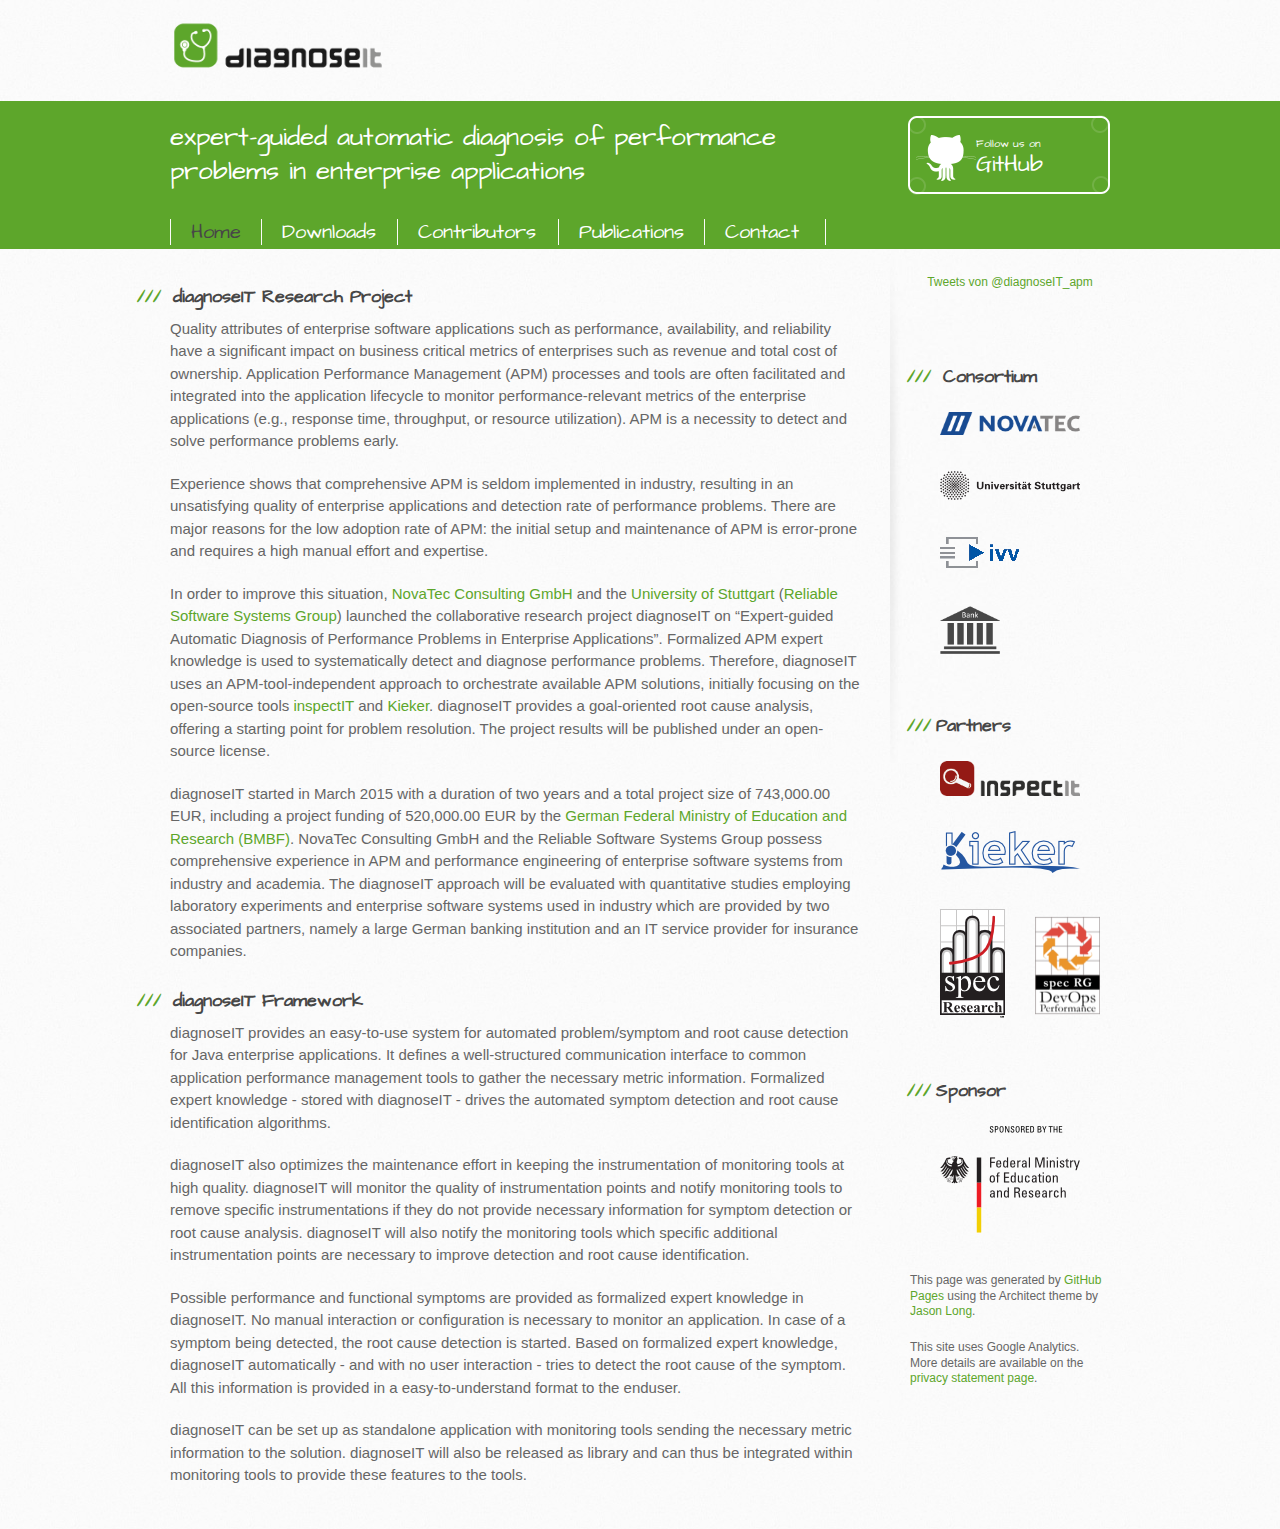
<file: index.html>
<!DOCTYPE html>
<html>

	<head>
		<meta charset='utf-8'>
		<meta http-equiv="X-UA-Compatible" content="chrome=1">
		<meta name="viewport" content="width=device-width, initial-scale=1, maximum-scale=1">
		<link href='https://fonts.googleapis.com/css?family=Architects+Daughter' rel='stylesheet' type='text/css'>
		<link rel="stylesheet" type="text/css" href="stylesheets/stylesheet.css" media="screen">
		<link rel="stylesheet" type="text/css" href="stylesheets/pygment_trac.css" media="screen">
		<link rel="stylesheet" type="text/css" href="stylesheets/print.css" media="print">
		
		<!--[if lt IE 9]>
			<script src="//html5shiv.googlecode.com/svn/trunk/html5.js"></script>
		<![endif]-->
		
		<title>diagnoseIT: Expert-guided automatic diagnosis of performance problems in enterprise applications</title>

		<script>
		  (function(i,s,o,g,r,a,m){i['GoogleAnalyticsObject']=r;i[r]=i[r]||function(){
		  (i[r].q=i[r].q||[]).push(arguments)},i[r].l=1*new Date();a=s.createElement(o),
		  m=s.getElementsByTagName(o)[0];a.async=1;a.src=g;m.parentNode.insertBefore(a,m)
		  })(window,document,'script','//www.google-analytics.com/analytics.js','ga');

		  ga('create', 'UA-61939656-1', 'auto');
		  ga('send', 'pageview');

		</script>

	</head>
	
	<body>
		<header>
			<div class="logo">
				<h1> <img src="images/Logo_diagnoseIT.png" alt="diagnoseIT" width="40%" height="40%" /> </h1>
			</div>
			<div class="subtitle">
				<div class="inner">
					<h2>expert-guided automatic diagnosis of performance problems in enterprise applications</h2>
					<a href="https://github.com/diagnoseIT" class="button"><small>Follow us on</small> GitHub</a>
					<div class="navigation">
						<ul>
							<li>
								<a href="index.html" class="currentlink">Home</a>
							</li>
							<li>
								<a href="downloads.html">Downloads</a>
							</li>
							<li>
								<a href="contributors.html">Contributors</a>
							</li>
							<!--<li>
								<a href="documentation.html">Documentation</a>
							</li>-->
						<li>
								<a href="publications.html">Publications</a>
							</li>
							<li>
								<a href="contact.html">Contact</a>
							</li>
						</ul>
					</div>
				</div>
			</div>
		</header>
		
		
		<div id="content-wrapper">
			<div class="inner clearfix">
				<section id="main-content">
					<h3>
					<a id="aboutProject" class="anchor" href="#description" aria-hidden="true"><span class="octicon octicon-link"></span></a>diagnoseIT Research Project</h3>
				
				<p>Quality attributes of enterprise software applications such as performance, availability, and reliability have a significant impact on business critical metrics of enterprises such as revenue and total cost of ownership. Application Performance Management (APM) processes and tools are often facilitated and integrated into the application lifecycle to monitor performance-relevant metrics of the enterprise applications (e.g., response time, throughput, or resource utilization). APM is a necessity to detect and solve performance problems early.</p>

				<p>Experience shows that comprehensive APM is seldom implemented in industry, resulting in an unsatisfying quality of enterprise applications and detection rate of performance problems. There are major reasons for the low adoption rate of APM: the initial setup and maintenance of APM is error-prone and requires a high manual effort and expertise.</p>

				<p>In order to improve this situation, <a href="http://www.novatec-gmbh.de/">NovaTec Consulting GmbH</a> and the <a href="http://uni-stuttgart.de/">University of Stuttgart</a> (<a href="http://www.iste.uni-stuttgart.de/rss/">Reliable Software Systems Group</a>) launched the collaborative research project diagnoseIT on “Expert-guided Automatic Diagnosis of Performance Problems in Enterprise Applications”. Formalized APM expert knowledge is used to systematically detect and diagnose performance problems. Therefore, diagnoseIT uses an APM-tool-independent approach to orchestrate available APM solutions, initially focusing on the open-source tools <a href="http://www.inspectit.rocks/">inspectIT</a> and <a href="http://kieker-monitoring.net/">Kieker</a>. diagnoseIT provides a goal-oriented root cause analysis, offering a starting point for problem resolution. The project results will be published under an open-source license.</p>

				<p>diagnoseIT started in March 2015 with a duration of two years and a total project size of 743,000.00 EUR, including a project funding of 520,000.00 EUR by the <a href="http://www.bmbf.de/">German Federal Ministry of Education and Research (BMBF)</a>. NovaTec Consulting GmbH and the Reliable Software Systems Group possess comprehensive experience in APM and performance engineering of enterprise software systems from industry and academia. The diagnoseIT approach will be evaluated with quantitative studies employing laboratory experiments and enterprise software systems used in industry which are provided by two associated partners, namely a large German banking institution and an IT service provider for insurance companies. </p>
				
					<h3>
					<a id="description" class="anchor" href="#description" aria-hidden="true"><span class="octicon octicon-link"></span></a>diagnoseIT Framework</h3>
					
					<p>diagnoseIT provides an easy-to-use system for automated problem/symptom and root cause detection for Java enterprise applications. It defines a well-structured communication interface to common application performance management tools to gather the necessary metric information. Formalized expert knowledge - stored with diagnoseIT - drives the automated symptom detection and root cause identification algorithms. </p>
					
					<p>diagnoseIT also optimizes the maintenance effort in keeping the instrumentation of monitoring tools at high quality. diagnoseIT will monitor the quality of instrumentation points and notify monitoring tools to remove specific instrumentations if they do not provide necessary information for symptom detection or root cause analysis. diagnoseIT will also notify the monitoring tools which specific additional instrumentation points are necessary to improve detection and root cause identification. </p>
					
					<p>Possible performance and functional symptoms are provided as formalized expert knowledge in diagnoseIT. No manual interaction or configuration is necessary to monitor an application. In case of a symptom being detected, the root cause detection is started. Based on formalized expert knowledge, diagnoseIT automatically - and with no user interaction - tries to detect the root cause of the symptom. All this information is provided in a easy-to-understand format to the enduser.</p>
					
					<p>diagnoseIT can be set up as standalone application with monitoring tools sending the necessary metric information to the solution. diagnoseIT will also be released as library and can thus be integrated within monitoring tools to provide these features to the tools.</p>
					
					<!-- <h3>
					<a id="license" class="anchor" href="#license" aria-hidden="true"><span class="octicon octicon-link"></span></a>License</h3>
					
					<p>diagnoseIT is released under - to be defined	</p> -->
					
					<!-- <h3>
					<a id="authors-and-contributors-sorted-by-last-name---at-least-i-tried" class="anchor" href="#authors-and-contributors-sorted-by-last-name---at-least-i-tried" aria-hidden="true"><span class="octicon octicon-link"></span></a>Authors and Contributors (sorted by last name - at least I tried)</h3>
					
					<p>Christoph Heger (<a href="https://github.com/hegerchr" class="user-mention">@hegerchr</a>)
						André van Hoorn (<a href="https://github.com/avanhoorn" class="user-mention">@avanhoorn</a>)
						Dušan Okanović (<a href="https://github.com/okism" class="user-mention">@okism</a>)
						Ivan Senic (<a href="https://github.com/ivansenic" class="user-mention">@ivansenic</a>)
						Stefan Siegl (<a href="https://github.com/stefansiegl" class="user-mention">@stefansiegl</a>)
					Alexander Wert (<a href="https://github.com/alexanderwert" class="user-mention">@alexanderwert</a>)</p> -->
				</section>        
				
				
				<aside id="sidebar">
					<br />
<p align="center"><a class="twitter-timeline" href="https://twitter.com/diagnoseIT_apm" data-widget-id="616655827919839232">Tweets von @diagnoseIT_apm </a>
				<script>!function(d,s,id){var js,fjs=d.getElementsByTagName(s)[0],p=/^http:/.test(d.location)?'http':'https';if(!d.getElementById(id)){js=d.createElement(s);js.id=id;js.src=p+"://platform.twitter.com/widgets.js";fjs.parentNode.insertBefore(js,fjs);}}(document,"script","twitter-wjs");</script></p>			
<br /><br />
					<h3>
					<a id="consortium" class="anchor" href="#consortium" aria-hidden="true"><span class="octicon octicon-link"></span></a>Consortium</h3>
					<br />
					<a href="http://www.novatec-gmbh.de/"><img src="images/RTEmagicC_novatec-200x33.png.png" alt="NovaTec Consulting GmbH" title="NovaTec Consulting GmbH" width="70%" height="70%" /></a>
					<br /><br /><br />
					<a href="http://www.uni-stuttgart.de/"><img src="images/logo-ustuttgart-140x29.png" alt="Universität Stuttgart" title="Universität Stuttgart" width="140" height="29" /></a>
					<br /><br /><br />
					<a href="http://www.ivv.de/"><img src="images/ivv-logo-80x34.png" alt="IVV" title="IVV" width="80" height="34" /></a>
					<br /><br /><br />
					<img src="images/bank-pictogram.png" alt="Large German Bank" title="Large German Bank" width="30%" />
					<br /><br /><br />
					<h3><a id="tools" class="anchor" href="#tools" aria-hidden="true"><span class="octicon octicon-link"></span></a>Partners</h3>
					<br />
					<a href="http://www.inspectit.rocks"><img src="images/Logo_inspectIT.png" alt="inspectIT APM" title="inspectIT APM" width="70%" height="70%" /></a>
					<br /><br /><br />
					<a href="http://kieker-monitoring.net"><img src="images/Kieker-logo-trans-140x42.png" alt="Kieker Monitoring" title="Kieker Monitoring" width="140" height="42" /></a>
					<br /><br /><br />
					<a href="http://research.spec.org"><img src="images/SPECreseach-logo-SM-65x110.png" alt="SPEC Research Group (RG)" title="SPEC Research Group (RG)" width="65" height="110" /></a><a href="http://research.spec.org/working-groups/devops-performance-working-group/"><img src="images/RGDevOps-logo-crop-whitebg-65x110.png" alt="SPEC RG DevOps Performance Working Group" title="SPEC RG DevOps Performance Working Group" width="65" height="107" /></a>
					<br /><br /><br />
					<h3><a id="sponsor" class="anchor" href="#sponsor" aria-hidden="true"><span class="octicon octicon-link"></span></a>Sponsor</h3>
					<br />
					<a href="http://www.bmbf.de/"><img src="images/BMBF_CMYK_Gef_e-transp-140x107.png" alt="Sponsored by the German Federal Ministry of Education and Research under Grant No. 01IS15004" title="Sponsored by the German Federal Ministry of Education and Research under Grant No. 01IS15004" /></a>
					<br /><br />
						
					<p>
						<p>This page was generated by <a href="https://pages.github.com">GitHub Pages</a> using the Architect theme by <a href="https://twitter.com/jasonlong">Jason Long</a>.</p>
						
					<p>This site uses Google Analytics. More details are available on the <a href="privacystatement.html">privacy statement page</a>.</p>
					</aside>
					</div>
					</div>
					
					
					</body>
					</html>
</file>
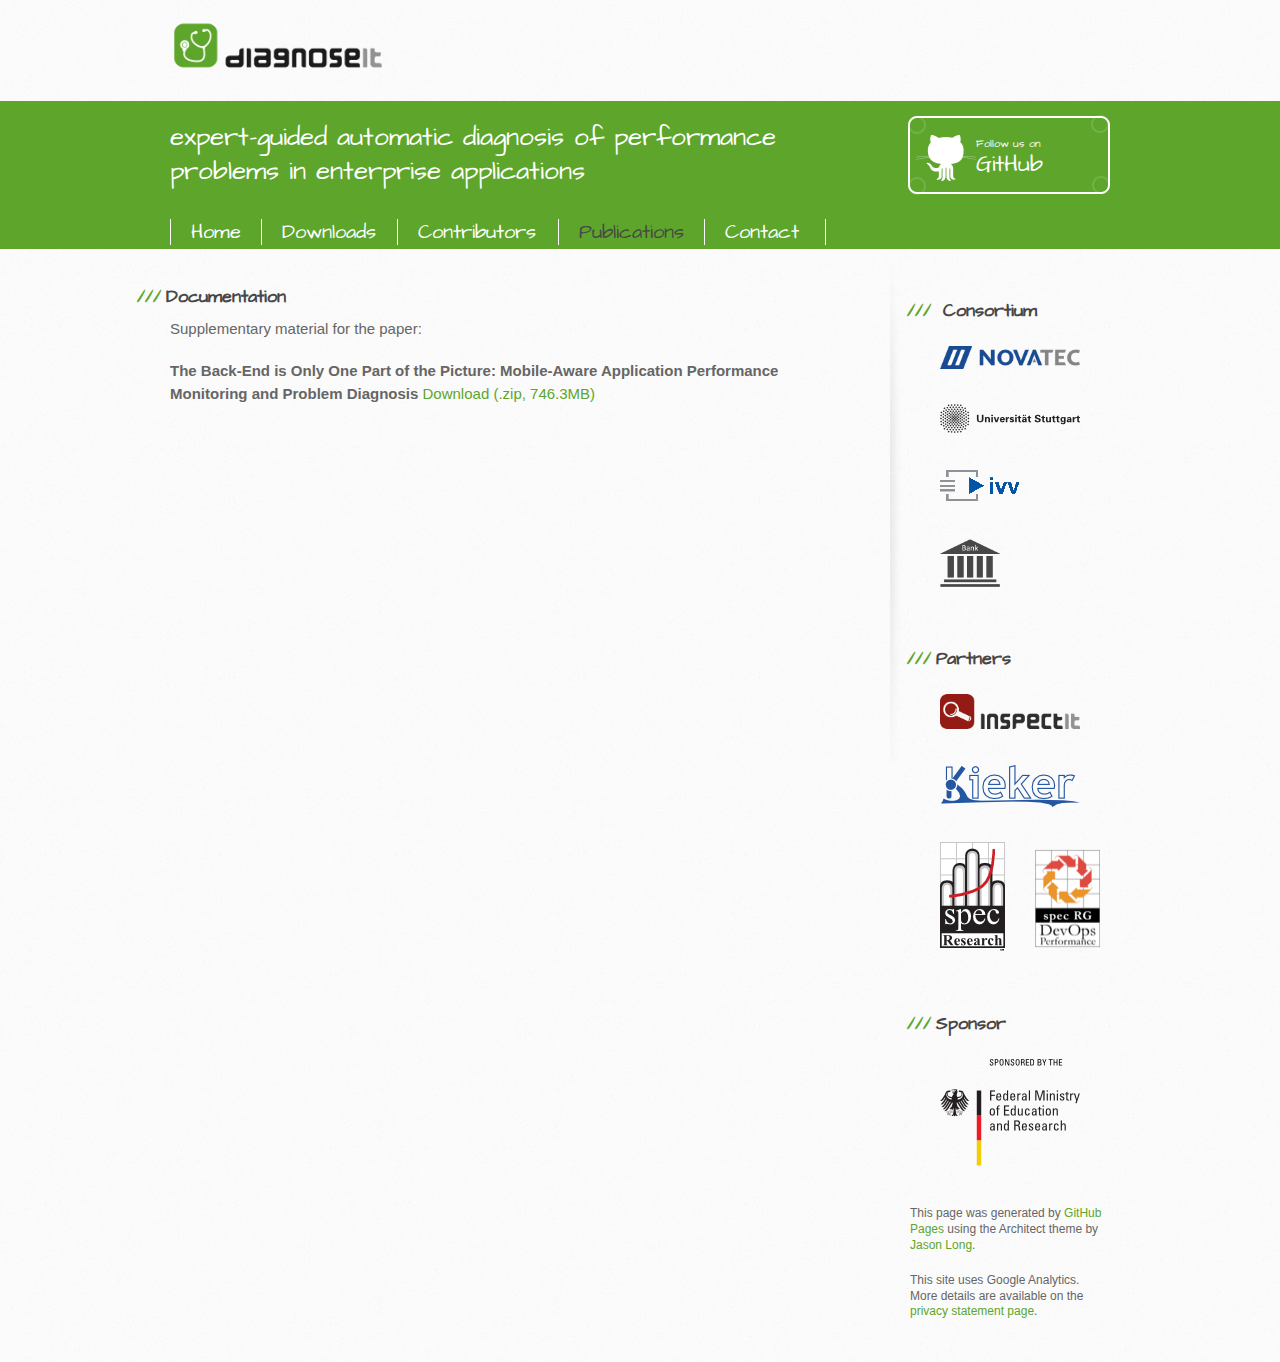
<file: supplementaryMaterial/mobile/index.html>
<!DOCTYPE html>
<html>

	<head>
		<meta charset='utf-8'>
		<meta http-equiv="X-UA-Compatible" content="chrome=1">
		<meta name="viewport" content="width=device-width, initial-scale=1, maximum-scale=1">
		<link href='https://fonts.googleapis.com/css?family=Architects+Daughter' rel='stylesheet' type='text/css'>
		<link rel="stylesheet" type="text/css" href="./../../stylesheets/stylesheet.css" media="screen">
		<link rel="stylesheet" type="text/css" href="./../../stylesheets/pygment_trac.css" media="screen">
		<link rel="stylesheet" type="text/css" href="./../../stylesheets/print.css" media="print">
		
		<!--[if lt IE 9]>
			<script src="//html5shiv.googlecode.com/svn/trunk/html5.js"></script>
		<![endif]-->
		
		<title>diagnoseIT: Expert-guided automatic diagnosis of performance problems in enterprise applications</title>

		<script>
		  (function(i,s,o,g,r,a,m){i['GoogleAnalyticsObject']=r;i[r]=i[r]||function(){
		  (i[r].q=i[r].q||[]).push(arguments)},i[r].l=1*new Date();a=s.createElement(o),
		  m=s.getElementsByTagName(o)[0];a.async=1;a.src=g;m.parentNode.insertBefore(a,m)
		  })(window,document,'script','//www.google-analytics.com/analytics.js','ga');

		  ga('create', 'UA-61939656-1', 'auto');
		  ga('send', 'pageview');

		</script>

	</head>
	
	<body>
		<header>
			<div class="logo">
				<h1> <img src="./../../images/Logo_diagnoseIT.png" alt="diagnoseIT" width="40%" height="40%" /> </h1>
			</div>
			<div class="subtitle">
				<div class="inner">
					<h2>expert-guided automatic diagnosis of performance problems in enterprise applications</h2>
					<a href="https://github.com/diagnoseIT" class="button"><small>Follow us on</small> GitHub</a>
					<div class="navigation">
						<ul>
							<li>
								<a href="./../../index.html">Home</a>
							</li>
							<li>
								<a href="./../../downloads.html">Downloads</a>
							</li>
							<li>
								<a href="./../../contributors.html">Contributors</a>
							</li>
							<!--<li>
								<a href="./../../documentation.html" class="currentlink">Documentation</a>
							</li>-->
							<li>
								<a class="currentlink" href="./../../publications.html">Publications</a>
							</li>
							<li>
								<a href="./../../contact.html">Contact</a>
							</li>
						</ul>
					</div>
				</div>
			</div>
		</header>
		
		
		<div id="content-wrapper">
			<div class="inner clearfix">
				<section id="main-content">
				<h3><a id="material" class="anchor" href="#documentation" aria-hidden="true"><span class="octicon octicon-link"></span></a>Documentation</h3>
				<p>Supplementary material for the paper:</p>
				<strong>The Back-End is Only One Part of the Picture: Mobile-Aware Application Performance Monitoring and Problem Diagnosis</strong>
				<a href="https://github.com/diagnoseIT/diagnoseIT.github.io/raw/master/files/Bundle.zip">Download (.zip, 746.3MB)</a>
				</section>        
				
				
				<aside id="sidebar">
					<br />
					<h3>
					<a id="consortium" class="anchor" href="#consortium" aria-hidden="true"><span class="octicon octicon-link"></span></a>Consortium</h3>
					<br />
					<a href="http://www.novatec-gmbh.de/"><img src="./../../images/RTEmagicC_novatec-200x33.png.png" alt="NovaTec Consulting GmbH" title="NovaTec Consulting GmbH" width="70%" height="70%" /></a>
					<br /><br /><br />
					<a href="http://www.uni-stuttgart.de/"><img src="./../../images/logo-ustuttgart-140x29.png" alt="Universität Stuttgart" title="Universität Stuttgart" width="140" height="29" /></a>
					<br /><br /><br />
					<a href="http://www.ivv.de/"><img src="./../../images/ivv-logo-80x34.png" alt="IVV" title="IVV" width="80" height="34" /></a>
					<br /><br /><br />
					<img src="./../../images/bank-pictogram.png" alt="Large German Bank" title="Large German Bank" width="30%" />
					<br /><br /><br />
					<h3><a id="tools" class="anchor" href="#tools" aria-hidden="true"><span class="octicon octicon-link"></span></a>Partners</h3>
					<br />
					<a href="http://www.inspectit.rocks"><img src="./../../images/Logo_inspectIT.png" alt="inspectIT APM" title="inspectIT APM" width="70%" height="70%" /></a>
					<br /><br /><br />
					<a href="http://kieker-monitoring.net"><img src="./../../images/Kieker-logo-trans-140x42.png" alt="Kieker Monitoring" title="Kieker Monitoring" width="140" height="42" /></a>
					<br /><br /><br />
					<a href="http://research.spec.org"><img src="./../../images/SPECreseach-logo-SM-65x110.png" alt="SPEC Research Group (RG)" title="SPEC Research Group (RG)" width="65" height="110" /></a><a href="http://research.spec.org/working-groups/devops-performance-working-group/"><img src="./../../images/RGDevOps-logo-crop-whitebg-65x110.png" alt="SPEC RG DevOps Performance Working Group" title="SPEC RG DevOps Performance Working Group" width="65" height="107" /></a>
					<br /><br /><br />
					<h3><a id="sponsor" class="anchor" href="#sponsor" aria-hidden="true"><span class="octicon octicon-link"></span></a>Sponsor</h3>
					<br />
					<a href="http://www.bmbf.de/"><img src="./../../images/BMBF_CMYK_Gef_e-transp-140x107.png" alt="Sponsored by the German Federal Ministry of Education and Research under Grant No. 01IS15004" title="Sponsored by the German Federal Ministry of Education and Research under Grant No. 01IS15004" /></a>
					<br /><br />
					
					<p>
						<p>This page was generated by <a href="https://pages.github.com">GitHub Pages</a> using the Architect theme by <a href="https://twitter.com/jasonlong">Jason Long</a>.</p>
					<p>This site uses Google Analytics. More details are available on the <a href="./../../privacystatement.html">privacy statement page</a>.</p>
					</aside>
					</div>
					</div>
					
					
					</body>
					</html>
</file>
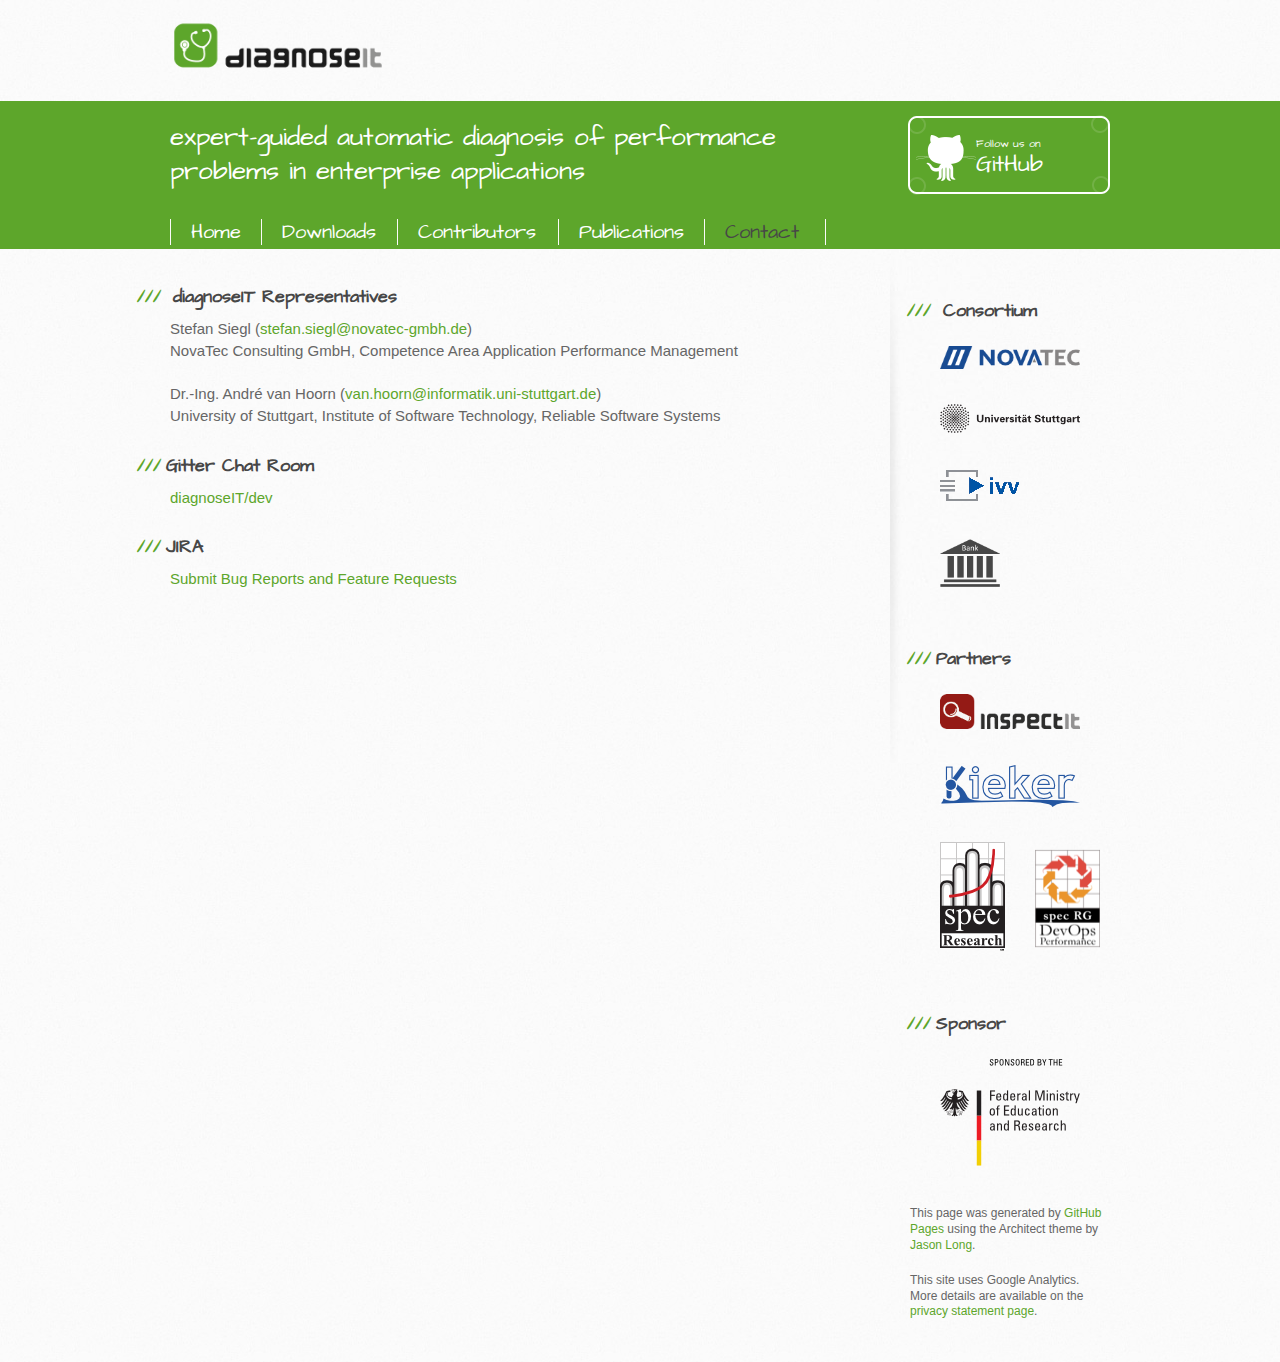
<file: contact.html>
<!DOCTYPE html>
<html>

	<head>
		<meta charset='utf-8'>
		<meta http-equiv="X-UA-Compatible" content="chrome=1">
		<meta name="viewport" content="width=device-width, initial-scale=1, maximum-scale=1">
		<link href='https://fonts.googleapis.com/css?family=Architects+Daughter' rel='stylesheet' type='text/css'>
		<link rel="stylesheet" type="text/css" href="stylesheets/stylesheet.css" media="screen">
		<link rel="stylesheet" type="text/css" href="stylesheets/pygment_trac.css" media="screen">
		<link rel="stylesheet" type="text/css" href="stylesheets/print.css" media="print">
		
		<!--[if lt IE 9]>
			<script src="//html5shiv.googlecode.com/svn/trunk/html5.js"></script>
		<![endif]-->
		
		<title>diagnoseIT: Expert-guided automatic diagnosis of performance problems in enterprise applications</title>

		<script>
		  (function(i,s,o,g,r,a,m){i['GoogleAnalyticsObject']=r;i[r]=i[r]||function(){
		  (i[r].q=i[r].q||[]).push(arguments)},i[r].l=1*new Date();a=s.createElement(o),
		  m=s.getElementsByTagName(o)[0];a.async=1;a.src=g;m.parentNode.insertBefore(a,m)
		  })(window,document,'script','//www.google-analytics.com/analytics.js','ga');

		  ga('create', 'UA-61939656-1', 'auto');
		  ga('send', 'pageview');

		</script>

	</head>
	
	<body>
		<header>
			<div class="logo">
				<h1> <img src="images/Logo_diagnoseIT.png" alt="diagnoseIT" width="40%" height="40%" /> </h1>
			</div>
			<div class="subtitle">
				<div class="inner">
					<h2>expert-guided automatic diagnosis of performance problems in enterprise applications</h2>
					<a href="https://github.com/diagnoseIT" class="button"><small>Follow us on</small> GitHub</a>
					<div class="navigation">
						<ul>
							<li>
								<a href="index.html">Home</a>
							</li>
							<li>
								<a href="downloads.html">Downloads</a>
							</li>
							<li>
								<a href="contributors.html">Contributors</a>
							</li>
							<!--<li>
								<a href="documentation.html">Documentation</a>
							</li>-->
							<li>
								<a href="publications.html">Publications</a>
							</li>
							<li>
								<a href="contact.html" class="currentlink">Contact</a>
							</li>
						</ul>
					</div>
				</div>
			</div>
		</header>
		
		
		<div id="content-wrapper">
			<div class="inner clearfix">
				<section id="main-content">
					<h3>
					<a id="projectRepresentatives" class="anchor" href="#projectRepresentatives" aria-hidden="true"><span class="octicon octicon-link"></span></a>diagnoseIT Representatives</h3>
				
				<p>Stefan Siegl (<a href="mailto:stefan.siegl@novatec-gmbh.de">stefan.siegl@novatec-gmbh.de</a>)<br />NovaTec Consulting GmbH, Competence Area Application Performance Management</p>
				
				<p>Dr.-Ing. André van Hoorn (<a href="mailto:van.hoorn@informatik.uni-stuttgart.de">van.hoorn@informatik.uni-stuttgart.de</a>)<br />University of Stuttgart, Institute of Software Technology, Reliable Software Systems</p>
				
				<h3><a id="gitterChatRoom" class="anchor" href="#gitterChatRoom" aria-hidden="true"><span class="octicon octicon-link"></span></a>Gitter Chat Room</h3>
				<a href="https://gitter.im/diagnoseIT/dev">diagnoseIT/dev</a>
				
				<h3><a id="JIRA" class="anchor" href="#jira" aria-hidden="true"><span class="octicon octicon-link"></span></a>JIRA</h3>
				<a href="https://diagnoseit.atlassian.net/secure/CreateIssue!default.jspa">Submit Bug Reports and Feature Requests</a>

				</section>        
				
				
				<aside id="sidebar">
					<br />
					<h3>
					<a id="consortium" class="anchor" href="#consortium" aria-hidden="true"><span class="octicon octicon-link"></span></a>Consortium</h3>
					<br />
					<a href="http://www.novatec-gmbh.de/"><img src="images/RTEmagicC_novatec-200x33.png.png" alt="NovaTec Consulting GmbH" title="NovaTec Consulting GmbH" width="70%" height="70%" /></a>
					<br /><br /><br />
					<a href="http://www.uni-stuttgart.de/"><img src="images/logo-ustuttgart-140x29.png" alt="Universität Stuttgart" title="Universität Stuttgart" width="140" height="29" /></a>
					<br /><br /><br />
					<a href="http://www.ivv.de/"><img src="images/ivv-logo-80x34.png" alt="IVV" title="IVV" width="80" height="34" /></a>
					<br /><br /><br />
					<img src="images/bank-pictogram.png" alt="Large German Bank" title="Large German Bank" width="30%" />
					<br /><br /><br />
					<h3><a id="tools" class="anchor" href="#tools" aria-hidden="true"><span class="octicon octicon-link"></span></a>Partners</h3>
					<br />
					<a href="http://www.inspectit.rocks"><img src="images/Logo_inspectIT.png" alt="inspectIT APM" title="inspectIT APM" width="70%" height="70%" /></a>
					<br /><br /><br />
					<a href="http://kieker-monitoring.net"><img src="images/Kieker-logo-trans-140x42.png" alt="Kieker Monitoring" title="Kieker Monitoring" width="140" height="42" /></a>
					<br /><br /><br />
					<a href="http://research.spec.org"><img src="images/SPECreseach-logo-SM-65x110.png" alt="SPEC Research Group (RG)" title="SPEC Research Group (RG)" width="65" height="110" /></a><a href="http://research.spec.org/working-groups/devops-performance-working-group/"><img src="images/RGDevOps-logo-crop-whitebg-65x110.png" alt="SPEC RG DevOps Performance Working Group" title="SPEC RG DevOps Performance Working Group" width="65" height="107" /></a>
					<br /><br /><br />
					<h3><a id="sponsor" class="anchor" href="#sponsor" aria-hidden="true"><span class="octicon octicon-link"></span></a>Sponsor</h3>
					<br />
					<a href="http://www.bmbf.de/"><img src="images/BMBF_CMYK_Gef_e-transp-140x107.png" alt="Sponsored by the German Federal Ministry of Education and Research under Grant No. 01IS15004" title="Sponsored by the German Federal Ministry of Education and Research under Grant No. 01IS15004" /></a>
					<br /><br />
					
					<p>
						<p>This page was generated by <a href="https://pages.github.com">GitHub Pages</a> using the Architect theme by <a href="https://twitter.com/jasonlong">Jason Long</a>.</p>
					<p>This site uses Google Analytics. More details are available on the <a href="privacystatement.html">privacy statement page</a>.</p>
					</aside>
					</div>
					</div>
					
					
					</body>
					</html>
</file>
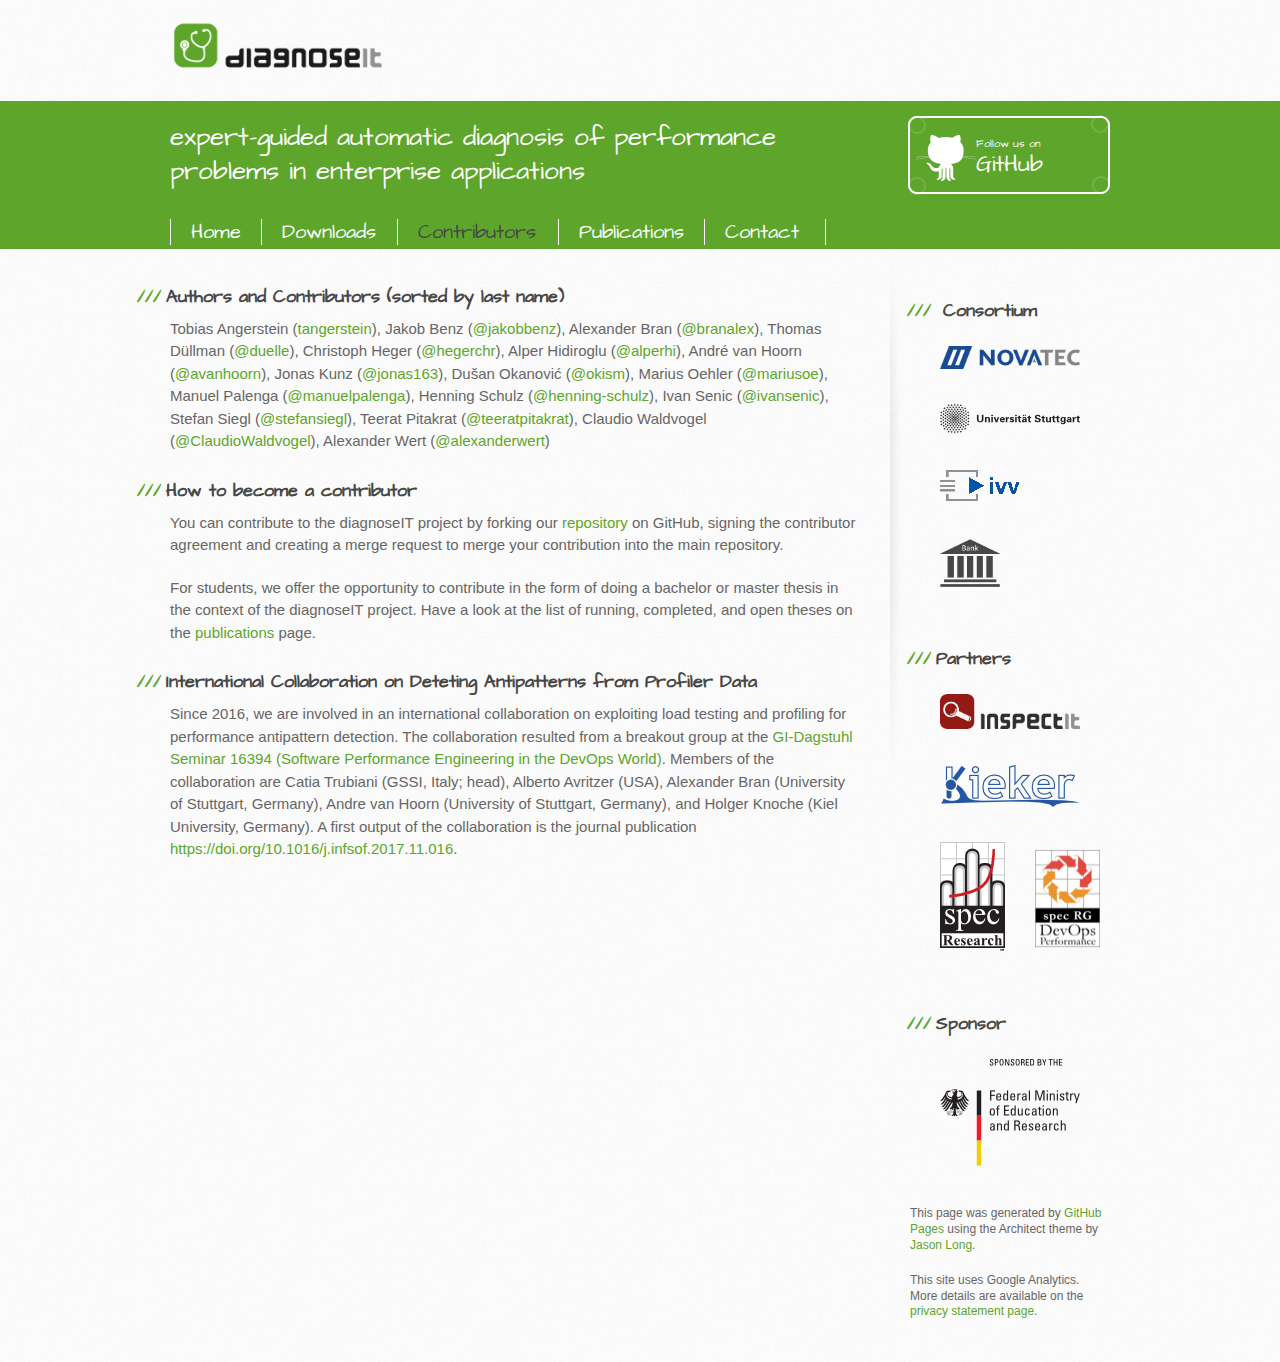
<file: contributors.html>
<!DOCTYPE html>
<html>

	<head>
		<meta charset='utf-8'>
		<meta http-equiv="X-UA-Compatible" content="chrome=1">
		<meta name="viewport" content="width=device-width, initial-scale=1, maximum-scale=1">
		<link href='https://fonts.googleapis.com/css?family=Architects+Daughter' rel='stylesheet' type='text/css'>
		<link rel="stylesheet" type="text/css" href="stylesheets/stylesheet.css" media="screen">
		<link rel="stylesheet" type="text/css" href="stylesheets/pygment_trac.css" media="screen">
		<link rel="stylesheet" type="text/css" href="stylesheets/print.css" media="print">
		
		<!--[if lt IE 9]>
			<script src="//html5shiv.googlecode.com/svn/trunk/html5.js"></script>
		<![endif]-->
		
		<title>diagnoseIT: Expert-guided automatic diagnosis of performance problems in enterprise applications</title>

		<script>
		  (function(i,s,o,g,r,a,m){i['GoogleAnalyticsObject']=r;i[r]=i[r]||function(){
		  (i[r].q=i[r].q||[]).push(arguments)},i[r].l=1*new Date();a=s.createElement(o),
		  m=s.getElementsByTagName(o)[0];a.async=1;a.src=g;m.parentNode.insertBefore(a,m)
		  })(window,document,'script','//www.google-analytics.com/analytics.js','ga');

		  ga('create', 'UA-61939656-1', 'auto');
		  ga('send', 'pageview');

		</script>

	</head>
	
	<body>
		<header>
			<div class="logo">
				<h1> <img src="images/Logo_diagnoseIT.png" alt="diagnoseIT" width="40%" height="40%" /> </h1>
			</div>
			<div class="subtitle">
				<div class="inner">
					<h2>expert-guided automatic diagnosis of performance problems in enterprise applications</h2>
					<a href="https://github.com/diagnoseIT" class="button"><small>Follow us on</small> GitHub</a>
					<div class="navigation">
						<ul>
							<li>
								<a href="index.html">Home</a>
							</li>
							<li>
								<a href="downloads.html">Downloads</a>
							</li>
							<li>
								<a href="contributors.html" class="currentlink">Contributors</a>
							</li>
							<!--<li>
								<a href="documentation.html">Documentation</a>
							</li>-->
							<li>
								<a href="publications.html">Publications</a>
							</li>
							<li>
								<a href="contact.html">Contact</a>
							</li>
						</ul>
					</div>
				</div>
			</div>
		</header>
		
		
		<div id="content-wrapper">
			<div class="inner clearfix">
				<section id="main-content">
				
				<h3><a id="authorsAndContributors" class="anchor" href="#authorsAndContributors" aria-hidden="true"><span class="octicon octicon-link"></span></a>Authors and Contributors (sorted by last name)</h3>
				
				<p>
				Tobias Angerstein (<a href="https://github.com/tangerstein" class="user-mention">tangerstein</a>),
				Jakob Benz (<a href="https://github.com/jakobbenz" class="user-mention">@jakobbenz</a>), 
				Alexander Bran  (<a href="https://github.com/branalex" class="user-mention">@branalex</a>),
				Thomas D&uuml;llman (<a href="https://github.com/duelle" class="user-mention">@duelle</a>), 
				Christoph Heger (<a href="https://github.com/hegerchr" class="user-mention">@hegerchr</a>),
				Alper Hidiroglu (<a href="https://github.com/alperhi" class="user-mention">@alperhi</a>),
				André van Hoorn (<a href="https://github.com/avanhoorn" class="user-mention">@avanhoorn</a>), 
				Jonas Kunz (<a href="https://github.com/jonas163" class="user-mention">@jonas163</a>), 
				Dušan Okanović (<a href="https://github.com/okism" class="user-mention">@okism</a>),
				Marius Oehler (<a href="https://github.com/mariusoe" class="user-mention">@mariusoe</a>), 
				Manuel Palenga (<a href="https://github.com/manuelpalenga" class="user-mention">@manuelpalenga</a>),
				Henning Schulz (<a href="https://github.com/henning-schulz" class="user-mention">@henning-schulz</a>), 
				Ivan Senic (<a href="https://github.com/ivansenic" class="user-mention">@ivansenic</a>), 
				Stefan Siegl (<a href="https://github.com/stefansiegl" class="user-mention">@stefansiegl</a>),
				Teerat Pitakrat (<a href="https://github.com/teeratpitakrat" class="user-mention">@teeratpitakrat</a>),
				Claudio Waldvogel (<a href="https://github.com/ClaudioWaldvogel" class="user-mention">@ClaudioWaldvogel</a>), 
				Alexander Wert (<a href="https://github.com/alexanderwert" class="user-mention">@alexanderwert</a>)</p>
					
				<h3><a id="becomeContributor" class="anchor" href="#becomeContributor" aria-hidden="true"><span class="octicon octicon-link"></span></a>How to become a contributor</h3>
				<p>You can contribute to the diagnoseIT project by forking our <a href="https://github.com/diagnoseIT/diagnoseIT">repository</a> on GitHub, signing the contributor agreement and creating a merge request to merge your contribution into the main repository.</p>
				
				<p>For students, we offer the opportunity to contribute in the form of doing a bachelor or master thesis in the context of the diagnoseIT project. Have a look at the list of running, completed, and open theses on the <a href="publications.html">publications</a> page.</p>
				
				<!-- <h3><a id="issues" class="anchor" href="#issues" aria-hidden="true"><span class="octicon octicon-link"></span></a>Create an Issue</h3>
				<p>Create an issue/feature request using the diagnoseIT issue tracker</p> -->

                                <h3><a id="authorsAndContributors" class="anchor" href="#profilerCollaboration" aria-hidden="true"><span class="octicon octicon-link"></span></a>International Collaboration on Deteting Antipatterns from Profiler Data</h3>
					
				<p>Since 2016, we are involved in an international collaboration on exploiting load testing and profiling for performance antipattern detection. The collaboration resulted from a breakout group at the <a href="http://www.dagstuhl.de/16394">GI-Dagstuhl Seminar 16394 (Software Performance Engineering in the DevOps World)</a>. Members of the collaboration are Catia Trubiani (GSSI, Italy; head), Alberto Avritzer (USA), Alexander Bran (University of Stuttgart, Germany), Andre van Hoorn (University of Stuttgart, Germany), and Holger Knoche (Kiel University, Germany). A first output of the collaboration is the journal publication <a href="https://doi.org/10.1016/j.infsof.2017.11.016">https://doi.org/10.1016/j.infsof.2017.11.016</a>.</p>				
					
				</section>        
				
				
				<aside id="sidebar">
					<br />
					<h3>
					<a id="consortium" class="anchor" href="#consortium" aria-hidden="true"><span class="octicon octicon-link"></span></a>Consortium</h3>
					<br />
					<a href="http://www.novatec-gmbh.de/"><img src="images/RTEmagicC_novatec-200x33.png.png" alt="NovaTec Consulting GmbH" title="NovaTec Consulting GmbH" width="70%" height="70%" /></a>
					<br /><br /><br />
					<a href="http://www.uni-stuttgart.de/"><img src="images/logo-ustuttgart-140x29.png" alt="Universität Stuttgart" title="Universität Stuttgart" width="140" height="29" /></a>
					<br /><br /><br />
					<a href="http://www.ivv.de/"><img src="images/ivv-logo-80x34.png" alt="IVV" title="IVV" width="80" height="34" /></a>
					<br /><br /><br />
					<img src="images/bank-pictogram.png" alt="Large German Bank" title="Large German Bank" width="30%" />
					<br /><br /><br />
					<h3><a id="tools" class="anchor" href="#tools" aria-hidden="true"><span class="octicon octicon-link"></span></a>Partners</h3>
					<br />
					<a href="http://www.inspectit.rocks"><img src="images/Logo_inspectIT.png" alt="inspectIT APM" title="inspectIT APM" width="70%" height="70%" /></a>
					<br /><br /><br />
					<a href="http://kieker-monitoring.net"><img src="images/Kieker-logo-trans-140x42.png" alt="Kieker Monitoring" title="Kieker Monitoring" width="140" height="42" /></a>
					<br /><br /><br />
					<a href="http://research.spec.org"><img src="images/SPECreseach-logo-SM-65x110.png" alt="SPEC Research Group (RG)" title="SPEC Research Group (RG)" width="65" height="110" /></a><a href="http://research.spec.org/working-groups/devops-performance-working-group/"><img src="images/RGDevOps-logo-crop-whitebg-65x110.png" alt="SPEC RG DevOps Performance Working Group" title="SPEC RG DevOps Performance Working Group" width="65" height="107" /></a>
					<br /><br /><br />
					<h3><a id="sponsor" class="anchor" href="#sponsor" aria-hidden="true"><span class="octicon octicon-link"></span></a>Sponsor</h3>
					<br />
					<a href="http://www.bmbf.de/"><img src="images/BMBF_CMYK_Gef_e-transp-140x107.png" alt="Sponsored by the German Federal Ministry of Education and Research under Grant No. 01IS15004" title="Sponsored by the German Federal Ministry of Education and Research under Grant No. 01IS15004" /></a>
					<br /><br />
					
					<p>
						<p>This page was generated by <a href="https://pages.github.com">GitHub Pages</a> using the Architect theme by <a href="https://twitter.com/jasonlong">Jason Long</a>.</p>
					<p>This site uses Google Analytics. More details are available on the <a href="privacystatement.html">privacy statement page</a>.</p>
					</aside>
					</div>
					</div>
					
					
					</body>
					</html>
</file>
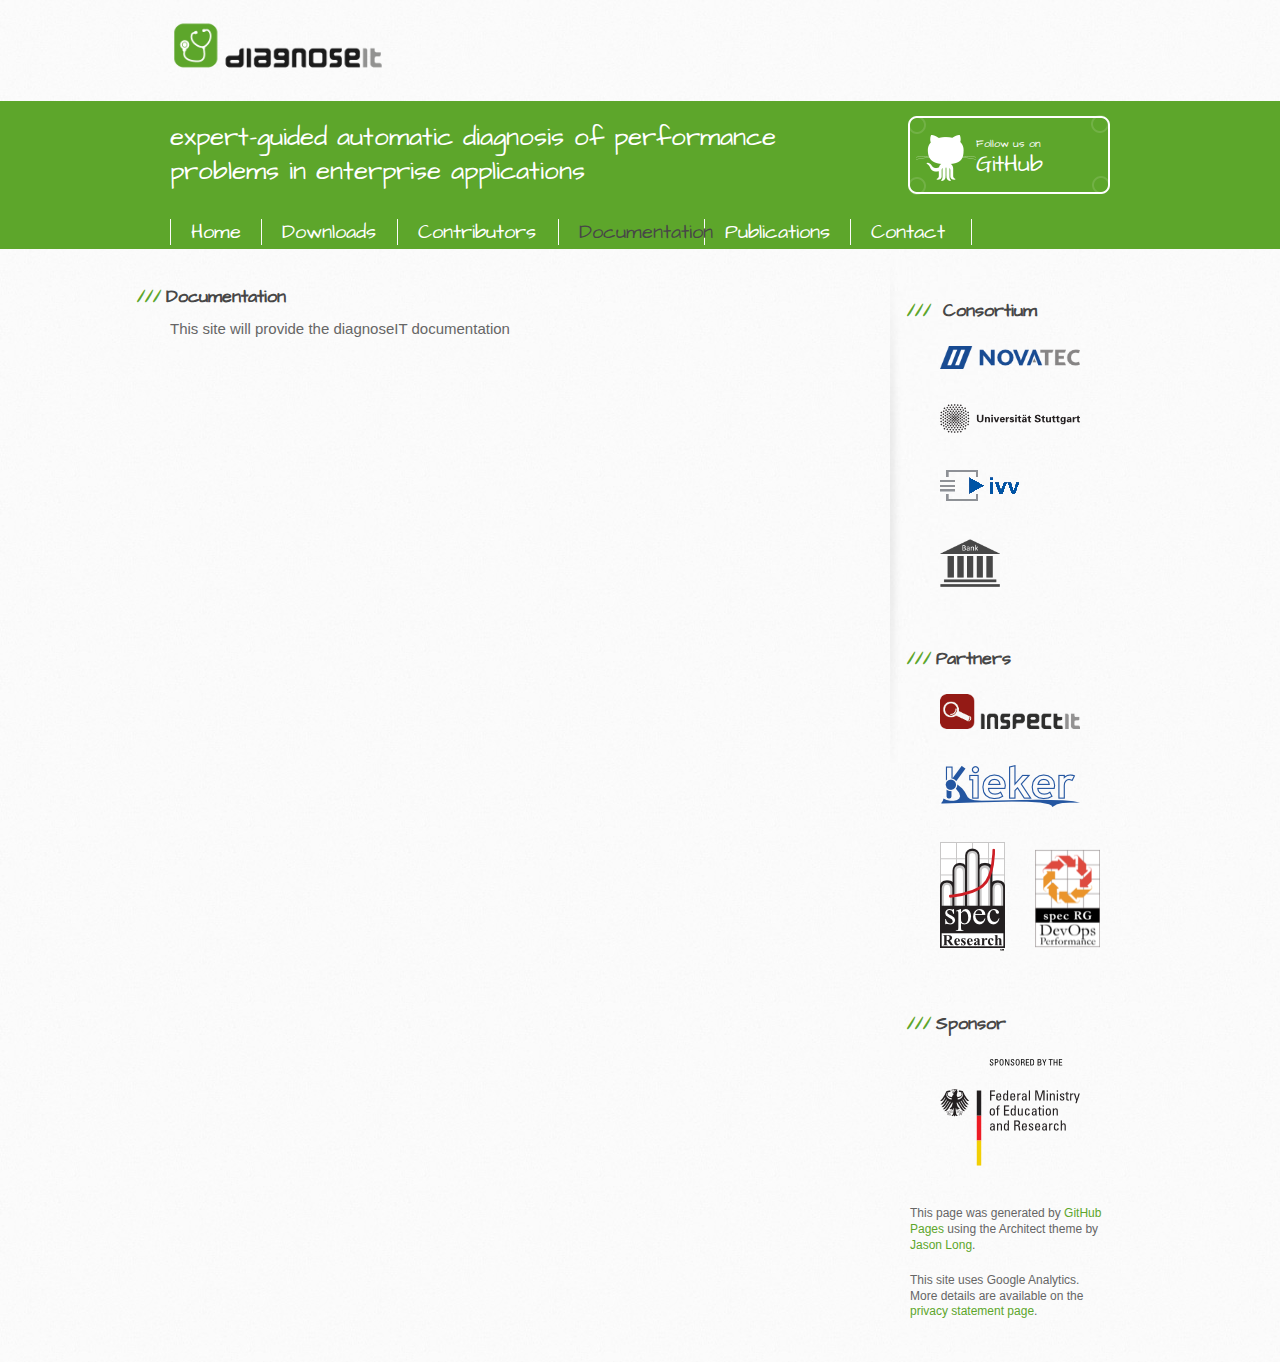
<file: documentation.html>
<!DOCTYPE html>
<html>

	<head>
		<meta charset='utf-8'>
		<meta http-equiv="X-UA-Compatible" content="chrome=1">
		<meta name="viewport" content="width=device-width, initial-scale=1, maximum-scale=1">
		<link href='https://fonts.googleapis.com/css?family=Architects+Daughter' rel='stylesheet' type='text/css'>
		<link rel="stylesheet" type="text/css" href="stylesheets/stylesheet.css" media="screen">
		<link rel="stylesheet" type="text/css" href="stylesheets/pygment_trac.css" media="screen">
		<link rel="stylesheet" type="text/css" href="stylesheets/print.css" media="print">
		
		<!--[if lt IE 9]>
			<script src="//html5shiv.googlecode.com/svn/trunk/html5.js"></script>
		<![endif]-->
		
		<title>diagnoseIT: Expert-guided automatic diagnosis of performance problems in enterprise applications</title>

		<script>
		  (function(i,s,o,g,r,a,m){i['GoogleAnalyticsObject']=r;i[r]=i[r]||function(){
		  (i[r].q=i[r].q||[]).push(arguments)},i[r].l=1*new Date();a=s.createElement(o),
		  m=s.getElementsByTagName(o)[0];a.async=1;a.src=g;m.parentNode.insertBefore(a,m)
		  })(window,document,'script','//www.google-analytics.com/analytics.js','ga');

		  ga('create', 'UA-61939656-1', 'auto');
		  ga('send', 'pageview');

		</script>

	</head>
	
	<body>
		<header>
			<div class="logo">
				<h1> <img src="images/Logo_diagnoseIT.png" alt="diagnoseIT" width="40%" height="40%" /> </h1>
			</div>
			<div class="subtitle">
				<div class="inner">
					<h2>expert-guided automatic diagnosis of performance problems in enterprise applications</h2>
					<a href="https://github.com/diagnoseIT" class="button"><small>Follow us on</small> GitHub</a>
					<div class="navigation">
						<ul>
							<li>
								<a href="index.html">Home</a>
							</li>
							<li>
								<a href="downloads.html">Downloads</a>
							</li>
							<li>
								<a href="contributors.html">Contributors</a>
							</li>
							<li>
								<a href="documentation.html" class="currentlink">Documentation</a>
							</li>
							<li>
								<a href="publications.html">Publications</a>
							</li>
							<li>
								<a href="contact.html">Contact</a>
							</li>
						</ul>
					</div>
				</div>
			</div>
		</header>
		
		
		<div id="content-wrapper">
			<div class="inner clearfix">
				<section id="main-content">
				<h3><a id="documentation" class="anchor" href="#documentation" aria-hidden="true"><span class="octicon octicon-link"></span></a>Documentation</h3>
				<p>This site will provide the diagnoseIT documentation</p>
				</section>        
				
				
				<aside id="sidebar">
					<br />
					<h3>
					<a id="consortium" class="anchor" href="#consortium" aria-hidden="true"><span class="octicon octicon-link"></span></a>Consortium</h3>
					<br />
					<a href="http://www.novatec-gmbh.de/"><img src="images/RTEmagicC_novatec-200x33.png.png" alt="NovaTec Consulting GmbH" title="NovaTec Consulting GmbH" width="70%" height="70%" /></a>
					<br /><br /><br />
					<a href="http://www.uni-stuttgart.de/"><img src="images/logo-ustuttgart-140x29.png" alt="Universität Stuttgart" title="Universität Stuttgart" width="140" height="29" /></a>
					<br /><br /><br />
					<a href="http://www.ivv.de/"><img src="images/ivv-logo-80x34.png" alt="IVV" title="IVV" width="80" height="34" /></a>
					<br /><br /><br />
					<img src="images/bank-pictogram.png" alt="Large German Bank" title="Large German Bank" width="30%" />
					<br /><br /><br />
					<h3><a id="tools" class="anchor" href="#tools" aria-hidden="true"><span class="octicon octicon-link"></span></a>Partners</h3>
					<br />
					<a href="http://www.inspectit.rocks"><img src="images/Logo_inspectIT.png" alt="inspectIT APM" title="inspectIT APM" width="70%" height="70%" /></a>
					<br /><br /><br />
					<a href="http://kieker-monitoring.net"><img src="images/Kieker-logo-trans-140x42.png" alt="Kieker Monitoring" title="Kieker Monitoring" width="140" height="42" /></a>
					<br /><br /><br />
					<a href="http://research.spec.org"><img src="images/SPECreseach-logo-SM-65x110.png" alt="SPEC Research Group (RG)" title="SPEC Research Group (RG)" width="65" height="110" /></a><a href="http://research.spec.org/working-groups/devops-performance-working-group/"><img src="images/RGDevOps-logo-crop-whitebg-65x110.png" alt="SPEC RG DevOps Performance Working Group" title="SPEC RG DevOps Performance Working Group" width="65" height="107" /></a>
					<br /><br /><br />
					<h3><a id="sponsor" class="anchor" href="#sponsor" aria-hidden="true"><span class="octicon octicon-link"></span></a>Sponsor</h3>
					<br />
					<a href="http://www.bmbf.de/"><img src="images/BMBF_CMYK_Gef_e-transp-140x107.png" alt="Sponsored by the German Federal Ministry of Education and Research under Grant No. 01IS15004" title="Sponsored by the German Federal Ministry of Education and Research under Grant No. 01IS15004" /></a>
					<br /><br />
					
					<p>
						<p>This page was generated by <a href="https://pages.github.com">GitHub Pages</a> using the Architect theme by <a href="https://twitter.com/jasonlong">Jason Long</a>.</p>
					<p>This site uses Google Analytics. More details are available on the <a href="privacystatement.html">privacy statement page</a>.</p>
					</aside>
					</div>
					</div>
					
					
					</body>
					</html>
</file>
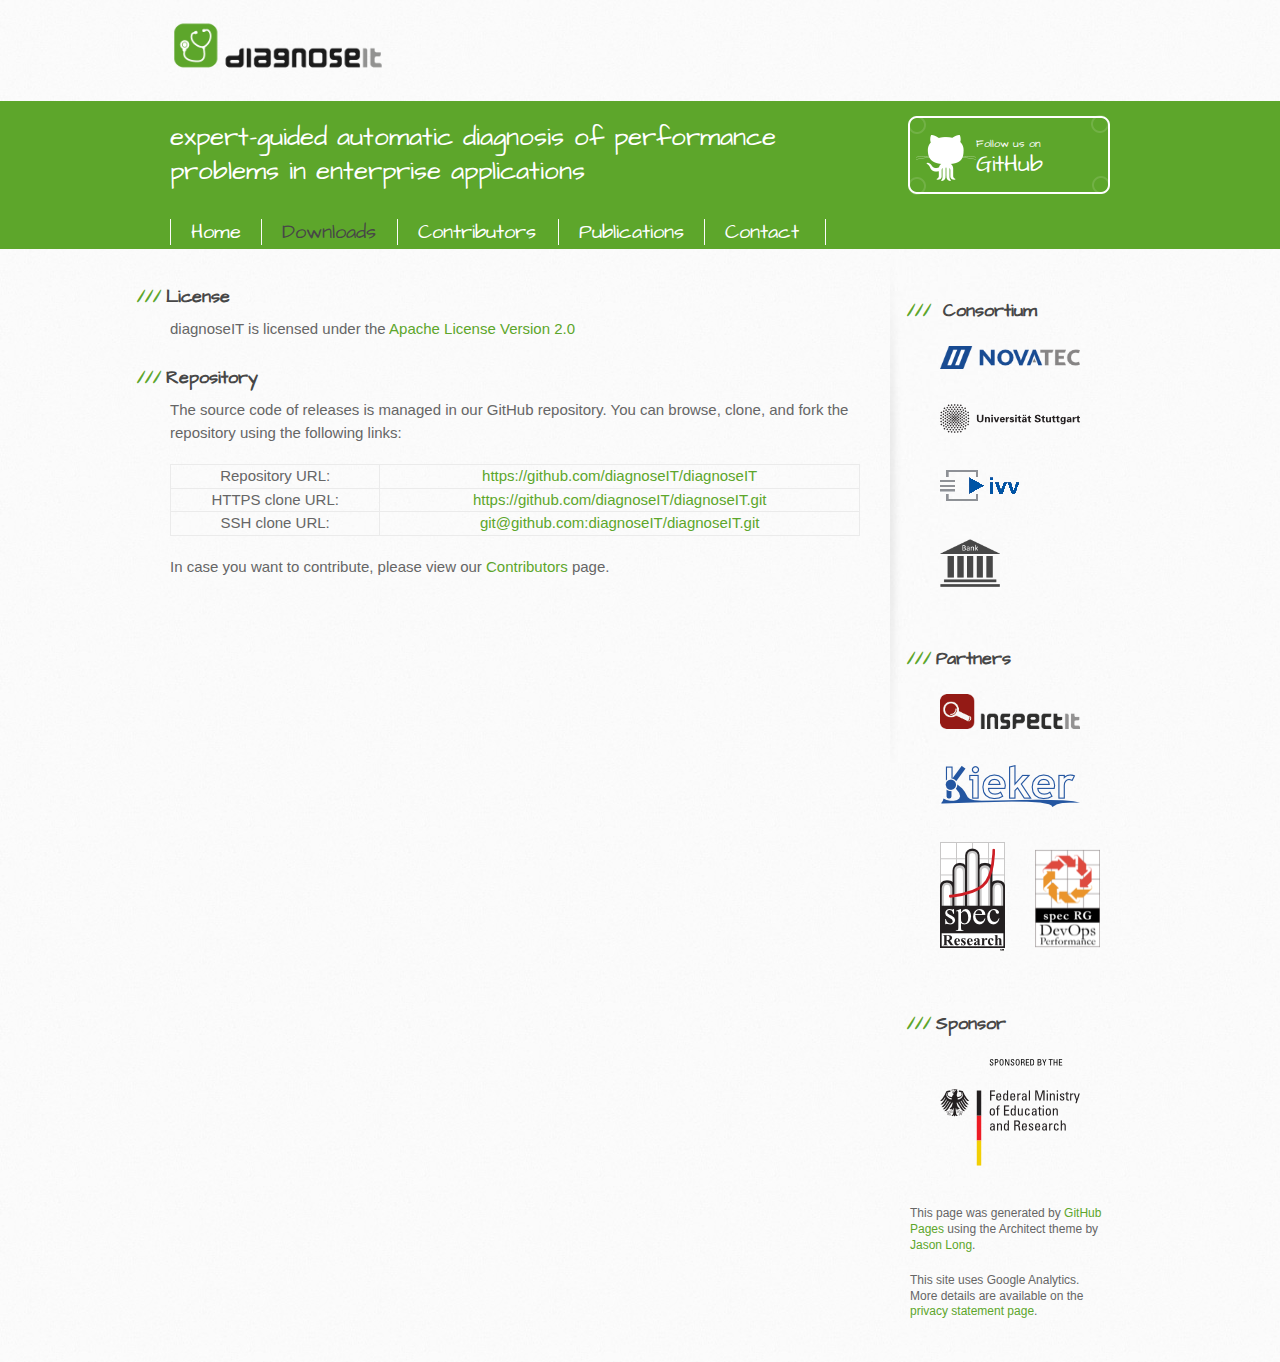
<file: downloads.html>
<!DOCTYPE html>
<html>

	<head>
		<meta charset='utf-8'>
		<meta http-equiv="X-UA-Compatible" content="chrome=1">
		<meta name="viewport" content="width=device-width, initial-scale=1, maximum-scale=1">
		<link href='https://fonts.googleapis.com/css?family=Architects+Daughter' rel='stylesheet' type='text/css'>
		<link rel="stylesheet" type="text/css" href="stylesheets/stylesheet.css" media="screen">
		<link rel="stylesheet" type="text/css" href="stylesheets/pygment_trac.css" media="screen">
		<link rel="stylesheet" type="text/css" href="stylesheets/print.css" media="print">
		
		<!--[if lt IE 9]>
			<script src="//html5shiv.googlecode.com/svn/trunk/html5.js"></script>
		<![endif]-->
		
		<title>diagnoseIT: Expert-guided automatic diagnosis of performance problems in enterprise applications</title>

		<script>
		  (function(i,s,o,g,r,a,m){i['GoogleAnalyticsObject']=r;i[r]=i[r]||function(){
		  (i[r].q=i[r].q||[]).push(arguments)},i[r].l=1*new Date();a=s.createElement(o),
		  m=s.getElementsByTagName(o)[0];a.async=1;a.src=g;m.parentNode.insertBefore(a,m)
		  })(window,document,'script','//www.google-analytics.com/analytics.js','ga');

		  ga('create', 'UA-61939656-1', 'auto');
		  ga('send', 'pageview');

		</script>

	</head>
	
	<body>
		<header>
			<div class="logo">
				<h1> <img src="images/Logo_diagnoseIT.png" alt="diagnoseIT" width="40%" height="40%" /> </h1>
			</div>
			<div class="subtitle">
				<div class="inner">
					<h2>expert-guided automatic diagnosis of performance problems in enterprise applications</h2>
					<a href="https://github.com/diagnoseIT" class="button"><small>Follow us on</small> GitHub</a>
					<div class="navigation">
						<ul>
							<li>
								<a href="index.html">Home</a>
							</li>
							<li>
								<a href="downloads.html" class="currentlink">Downloads</a>
							</li>
							<li>
								<a href="contributors.html">Contributors</a>
							</li>
							<!--<li>
								<a href="documentation.html">Documentation</a>
							</li>-->
							<li>
								<a href="publications.html">Publications</a>
							</li>
							<li>
								<a href="contact.html">Contact</a>
							</li>

						</ul>
					</div>
				</div>
			</div>
		</header>
		
		
		<div id="content-wrapper">
			<div class="inner clearfix">
				<section id="main-content">
					<h3><a id="license" class="anchor" href="#license" aria-hidden="true"><span class="octicon octicon-link"></span></a>License</h3>
					
					<p>diagnoseIT is licensed under the <a href="http://www.apache.org/licenses/LICENSE-2.0">Apache License Version 2.0</a></p>
					
					<h3><a id="repository" class="anchor" href="#repository" aria-hidden="true"><span class="octicon octicon-link"></span></a>Repository</h3>
					<p>The source code of releases is managed in our GitHub repository. You can browse, clone, and fork the repository using the following links:</p>
					<p><table>
						<tr>
							<td>Repository URL:</td>
							<td><a href="https://github.com/diagnoseIT/diagnoseIT">https://github.com/diagnoseIT/diagnoseIT</a></td>
						</tr>
						<tr>
							<td>HTTPS clone URL:</td>
							<td><a href="https://github.com/diagnoseIT/diagnoseIT.git">https://github.com/diagnoseIT/diagnoseIT.git</a></td>
						</tr>
						<tr>
							<td>SSH clone URL:</td>
							<td><a href="git@github.com:diagnoseIT/diagnoseIT.git">git@github.com:diagnoseIT/diagnoseIT.git</td>
						</tr>
					</table>
					</p>
					<p>In case you want to contribute, please view our <a href="contributors.html">Contributors</a> page.</p>
				</section>        
				
				
				<aside id="sidebar">
					<br />
					<h3>
					<a id="consortium" class="anchor" href="#consortium" aria-hidden="true"><span class="octicon octicon-link"></span></a>Consortium</h3>
					<br />
					<a href="http://www.novatec-gmbh.de/"><img src="images/RTEmagicC_novatec-200x33.png.png" alt="NovaTec Consulting GmbH" title="NovaTec Consulting GmbH" width="70%" height="70%" /></a>
					<br /><br /><br />
					<a href="http://www.uni-stuttgart.de/"><img src="images/logo-ustuttgart-140x29.png" alt="Universität Stuttgart" title="Universität Stuttgart" width="140" height="29" /></a>
					<br /><br /><br />
					<a href="http://www.ivv.de/"><img src="images/ivv-logo-80x34.png" alt="IVV" title="IVV" width="80" height="34" /></a>
					<br /><br /><br />
					<img src="images/bank-pictogram.png" alt="Large German Bank" title="Large German Bank" width="30%" />
					<br /><br /><br />
					<h3><a id="tools" class="anchor" href="#tools" aria-hidden="true"><span class="octicon octicon-link"></span></a>Partners</h3>
					<br />
					<a href="http://www.inspectit.rocks"><img src="images/Logo_inspectIT.png" alt="inspectIT APM" title="inspectIT APM" width="70%" height="70%" /></a>
					<br /><br /><br />
					<a href="http://kieker-monitoring.net"><img src="images/Kieker-logo-trans-140x42.png" alt="Kieker Monitoring" title="Kieker Monitoring" width="140" height="42" /></a>
					<br /><br /><br />
					<a href="http://research.spec.org"><img src="images/SPECreseach-logo-SM-65x110.png" alt="SPEC Research Group (RG)" title="SPEC Research Group (RG)" width="65" height="110" /></a><a href="http://research.spec.org/working-groups/devops-performance-working-group/"><img src="images/RGDevOps-logo-crop-whitebg-65x110.png" alt="SPEC RG DevOps Performance Working Group" title="SPEC RG DevOps Performance Working Group" width="65" height="107" /></a>
					<br /><br /><br />
					<h3><a id="sponsor" class="anchor" href="#sponsor" aria-hidden="true"><span class="octicon octicon-link"></span></a>Sponsor</h3>
					<br />
					<a href="http://www.bmbf.de/"><img src="images/BMBF_CMYK_Gef_e-transp-140x107.png" alt="Sponsored by the German Federal Ministry of Education and Research under Grant No. 01IS15004" title="Sponsored by the German Federal Ministry of Education and Research under Grant No. 01IS15004" /></a>
					<br /><br />
					
					<p>
						<p>This page was generated by <a href="https://pages.github.com">GitHub Pages</a> using the Architect theme by <a href="https://twitter.com/jasonlong">Jason Long</a>.</p>
					<p>This site uses Google Analytics. More details are available on the <a href="privacystatement.html">privacy statement page</a>.</p>
					</aside>
					</div>
					</div>
					
					
					</body>
					</html>
</file>
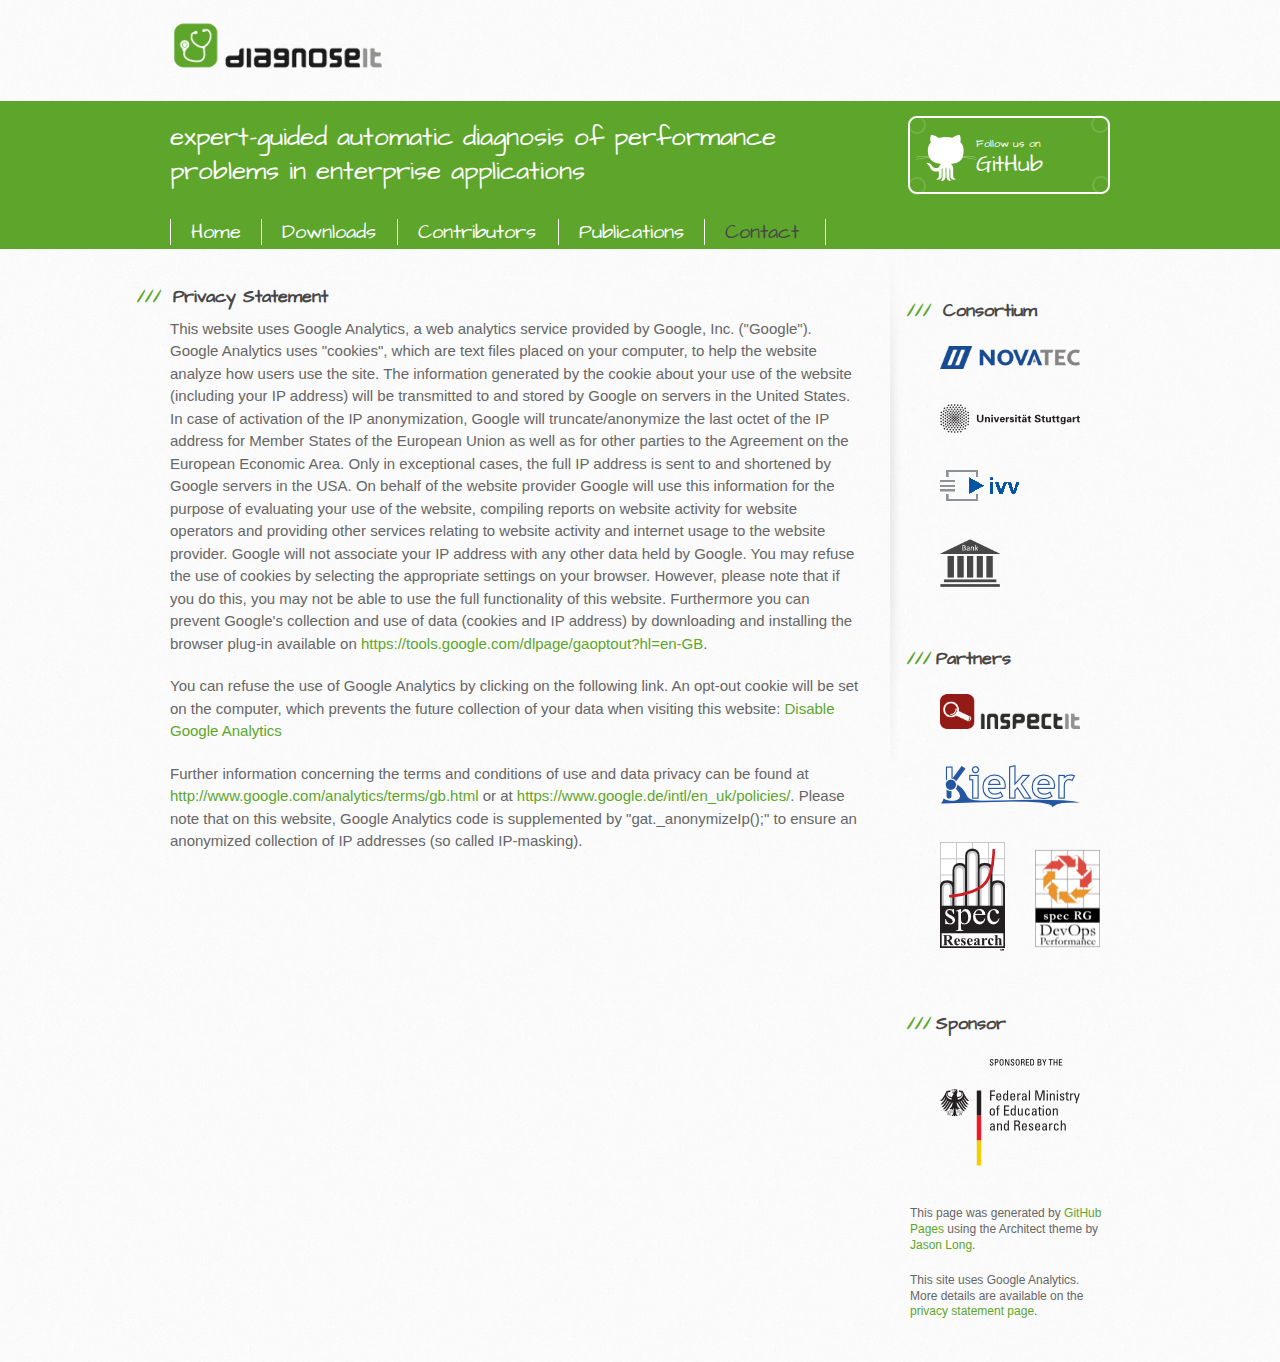
<file: privacystatement.html>
<!DOCTYPE html>
<html>

	<head>
		<meta charset='utf-8'>
		<meta http-equiv="X-UA-Compatible" content="chrome=1">
		<meta name="viewport" content="width=device-width, initial-scale=1, maximum-scale=1">
		<link href='https://fonts.googleapis.com/css?family=Architects+Daughter' rel='stylesheet' type='text/css'>
		<link rel="stylesheet" type="text/css" href="stylesheets/stylesheet.css" media="screen">
		<link rel="stylesheet" type="text/css" href="stylesheets/pygment_trac.css" media="screen">
		<link rel="stylesheet" type="text/css" href="stylesheets/print.css" media="print">
		
		<!--[if lt IE 9]>
			<script src="//html5shiv.googlecode.com/svn/trunk/html5.js"></script>
		<![endif]-->
		
		<title>diagnoseIT: Expert-guided automatic diagnosis of performance problems in enterprise applications</title>

		<script>
		  (function(i,s,o,g,r,a,m){i['GoogleAnalyticsObject']=r;i[r]=i[r]||function(){
		  (i[r].q=i[r].q||[]).push(arguments)},i[r].l=1*new Date();a=s.createElement(o),
		  m=s.getElementsByTagName(o)[0];a.async=1;a.src=g;m.parentNode.insertBefore(a,m)
		  })(window,document,'script','//www.google-analytics.com/analytics.js','ga');

		  ga('create', 'UA-61939656-1', 'auto');
		  ga('send', 'pageview');

		</script>

	</head>
	
	<body>
		<header>
			<div class="logo">
				<h1> <img src="images/Logo_diagnoseIT.png" alt="diagnoseIT" width="40%" height="40%" /> </h1>
			</div>
			<div class="subtitle">
				<div class="inner">
					<h2>expert-guided automatic diagnosis of performance problems in enterprise applications</h2>
					<a href="https://github.com/diagnoseIT" class="button"><small>Follow us on</small> GitHub</a>
					<div class="navigation">
						<ul>
							<li>
								<a href="index.html">Home</a>
							</li>
							<li>
								<a href="downloads.html">Downloads</a>
							</li>
							<li>
								<a href="contributors.html">Contributors</a>
							</li>
							<!--<li>
								<a href="documentation.html">Documentation</a>
							</li>-->
							<li>
								<a href="publications.html">Publications</a>
							</li>
							<li>
								<a href="contact.html" class="currentlink">Contact</a>
							</li>
						</ul>
					</div>
				</div>
			</div>
		</header>
		
		
		<div id="content-wrapper">
			<div class="inner clearfix">
				<section id="main-content">
					<h3>
					<a id="privacyStatement" class="anchor" href="#privacyStatement" aria-hidden="true"><span class="octicon octicon-link"></span></a>Privacy Statement</h3>
				<p>This website uses Google Analytics, a web analytics service provided by Google, Inc. ("Google").
				Google Analytics uses "cookies", which are text files placed on your computer, to help the website analyze how users use the site. 
				The information generated by the cookie about your use of the website (including your IP address) will be transmitted to and stored by Google on servers in the United States. In case of activation of the IP anonymization, Google will truncate/anonymize the last octet of the IP address for Member States of the European Union as well as for other parties to the Agreement on the European Economic Area. Only in exceptional cases, the full IP address is sent to and shortened by Google servers in the USA. 
				On behalf of the website provider Google will use this information for the purpose of evaluating your use of the website, 
				compiling reports on website activity for website operators and providing other services relating to website activity and 
				internet usage to the website provider. Google will not associate your IP address with any other data held by Google. 
				You may refuse the use of cookies by selecting the appropriate settings on your browser. However, please note that if you do this, 
				you may not be able to use the full functionality of this website. Furthermore you can prevent Google's collection and use of data 
				(cookies and IP address) by downloading and installing the browser plug-in available on <a href="https://tools.google.com/dlpage/gaoptout?hl=en-GB">https://tools.google.com/dlpage/gaoptout?hl=en-GB</a>.</p>

				<p>You can refuse the use of Google Analytics by clicking on the following link. An opt-out cookie will be set on the computer, which prevents the future collection of your data when visiting this website:
				<a href="javascript:gaOptout()">Disable Google Analytics</a></p>

				<p>Further information concerning the terms and conditions of use and data privacy can be found at 
				<a href="http://www.google.com/analytics/terms/gb.html">http://www.google.com/analytics/terms/gb.html</a> or at <a href="https://www.google.de/intl/en_uk/policies/">https://www.google.de/intl/en_uk/policies/</a>. 
				Please note that on this website, Google Analytics code is supplemented by "gat._anonymizeIp();" to ensure an anonymized collection of IP addresses (so called IP-masking).</p>

				</section>        
				
				
				<aside id="sidebar">
					<br />
					<h3>
					<a id="consortium" class="anchor" href="#consortium" aria-hidden="true"><span class="octicon octicon-link"></span></a>Consortium</h3>
					<br />
					<a href="http://www.novatec-gmbh.de/"><img src="images/RTEmagicC_novatec-200x33.png.png" alt="NovaTec Consulting GmbH" title="NovaTec Consulting GmbH" width="70%" height="70%" /></a>
					<br /><br /><br />
					<a href="http://www.uni-stuttgart.de/"><img src="images/logo-ustuttgart-140x29.png" alt="Universität Stuttgart" title="Universität Stuttgart" width="140" height="29" /></a>
					<br /><br /><br />
					<a href="http://www.ivv.de/"><img src="images/ivv-logo-80x34.png" alt="IVV" title="IVV" width="80" height="34" /></a>
					<br /><br /><br />
					<img src="images/bank-pictogram.png" alt="Large German Bank" title="Large German Bank" width="30%" />
					<br /><br /><br />
					<h3><a id="tools" class="anchor" href="#tools" aria-hidden="true"><span class="octicon octicon-link"></span></a>Partners</h3>
					<br />
					<a href="http://www.inspectit.rocks"><img src="images/Logo_inspectIT.png" alt="inspectIT APM" title="inspectIT APM" width="70%" height="70%" /></a>
					<br /><br /><br />
					<a href="http://kieker-monitoring.net"><img src="images/Kieker-logo-trans-140x42.png" alt="Kieker Monitoring" title="Kieker Monitoring" width="140" height="42" /></a>
					<br /><br /><br />
					<a href="http://research.spec.org"><img src="images/SPECreseach-logo-SM-65x110.png" alt="SPEC Research Group (RG)" title="SPEC Research Group (RG)" width="65" height="110" /></a><a href="http://research.spec.org/working-groups/devops-performance-working-group/"><img src="images/RGDevOps-logo-crop-whitebg-65x110.png" alt="SPEC RG DevOps Performance Working Group" title="SPEC RG DevOps Performance Working Group" width="65" height="107" /></a>
					<br /><br /><br />
					<h3><a id="sponsor" class="anchor" href="#sponsor" aria-hidden="true"><span class="octicon octicon-link"></span></a>Sponsor</h3>
					<br />
					<a href="http://www.bmbf.de/"><img src="images/BMBF_CMYK_Gef_e-transp-140x107.png" alt="Sponsored by the German Federal Ministry of Education and Research under Grant No. 01IS15004" title="Sponsored by the German Federal Ministry of Education and Research under Grant No. 01IS15004" /></a>
					<br /><br />
					
					<p>
						<p>This page was generated by <a href="https://pages.github.com">GitHub Pages</a> using the Architect theme by <a href="https://twitter.com/jasonlong">Jason Long</a>.</p>
					<p>This site uses Google Analytics. More details are available on the <a href="privacystatement.html">privacy statement page</a>.</p>
					</aside>
					</div>
					</div>
					
					
					</body>
					</html>
</file>
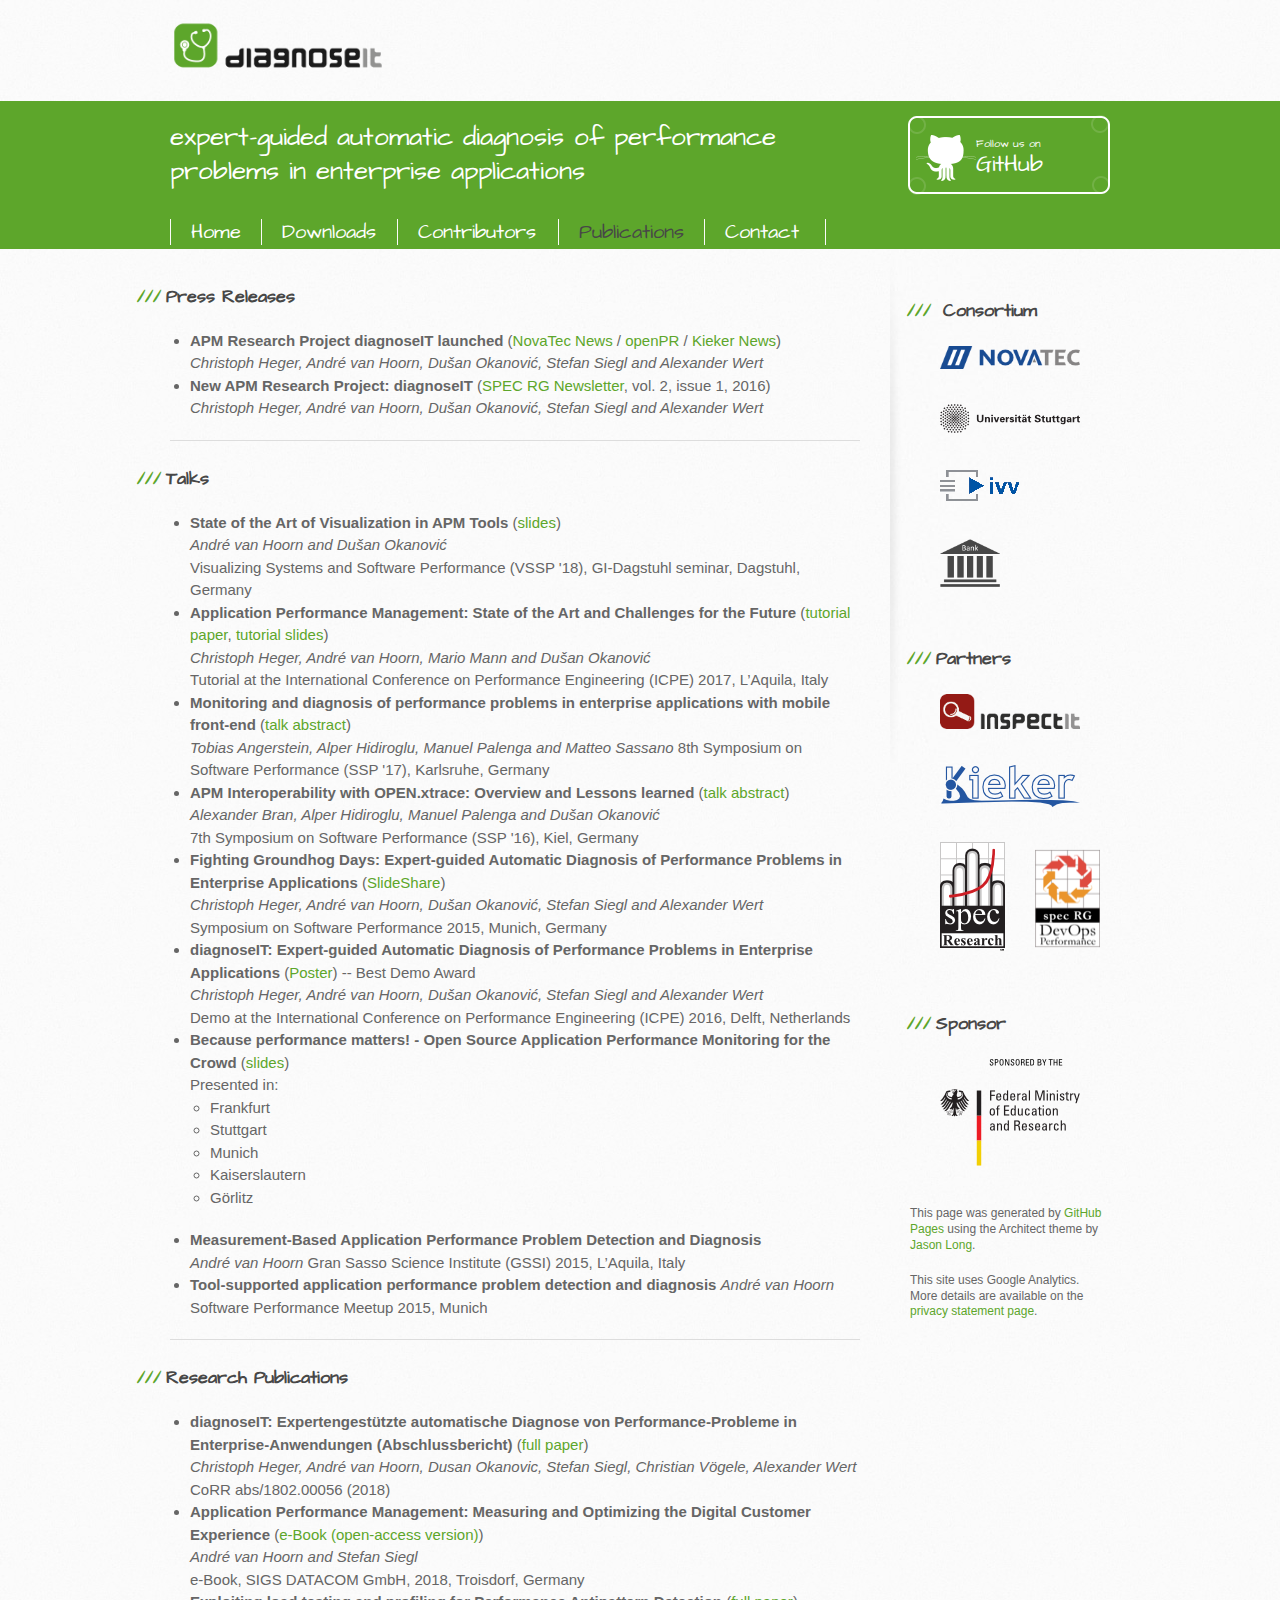
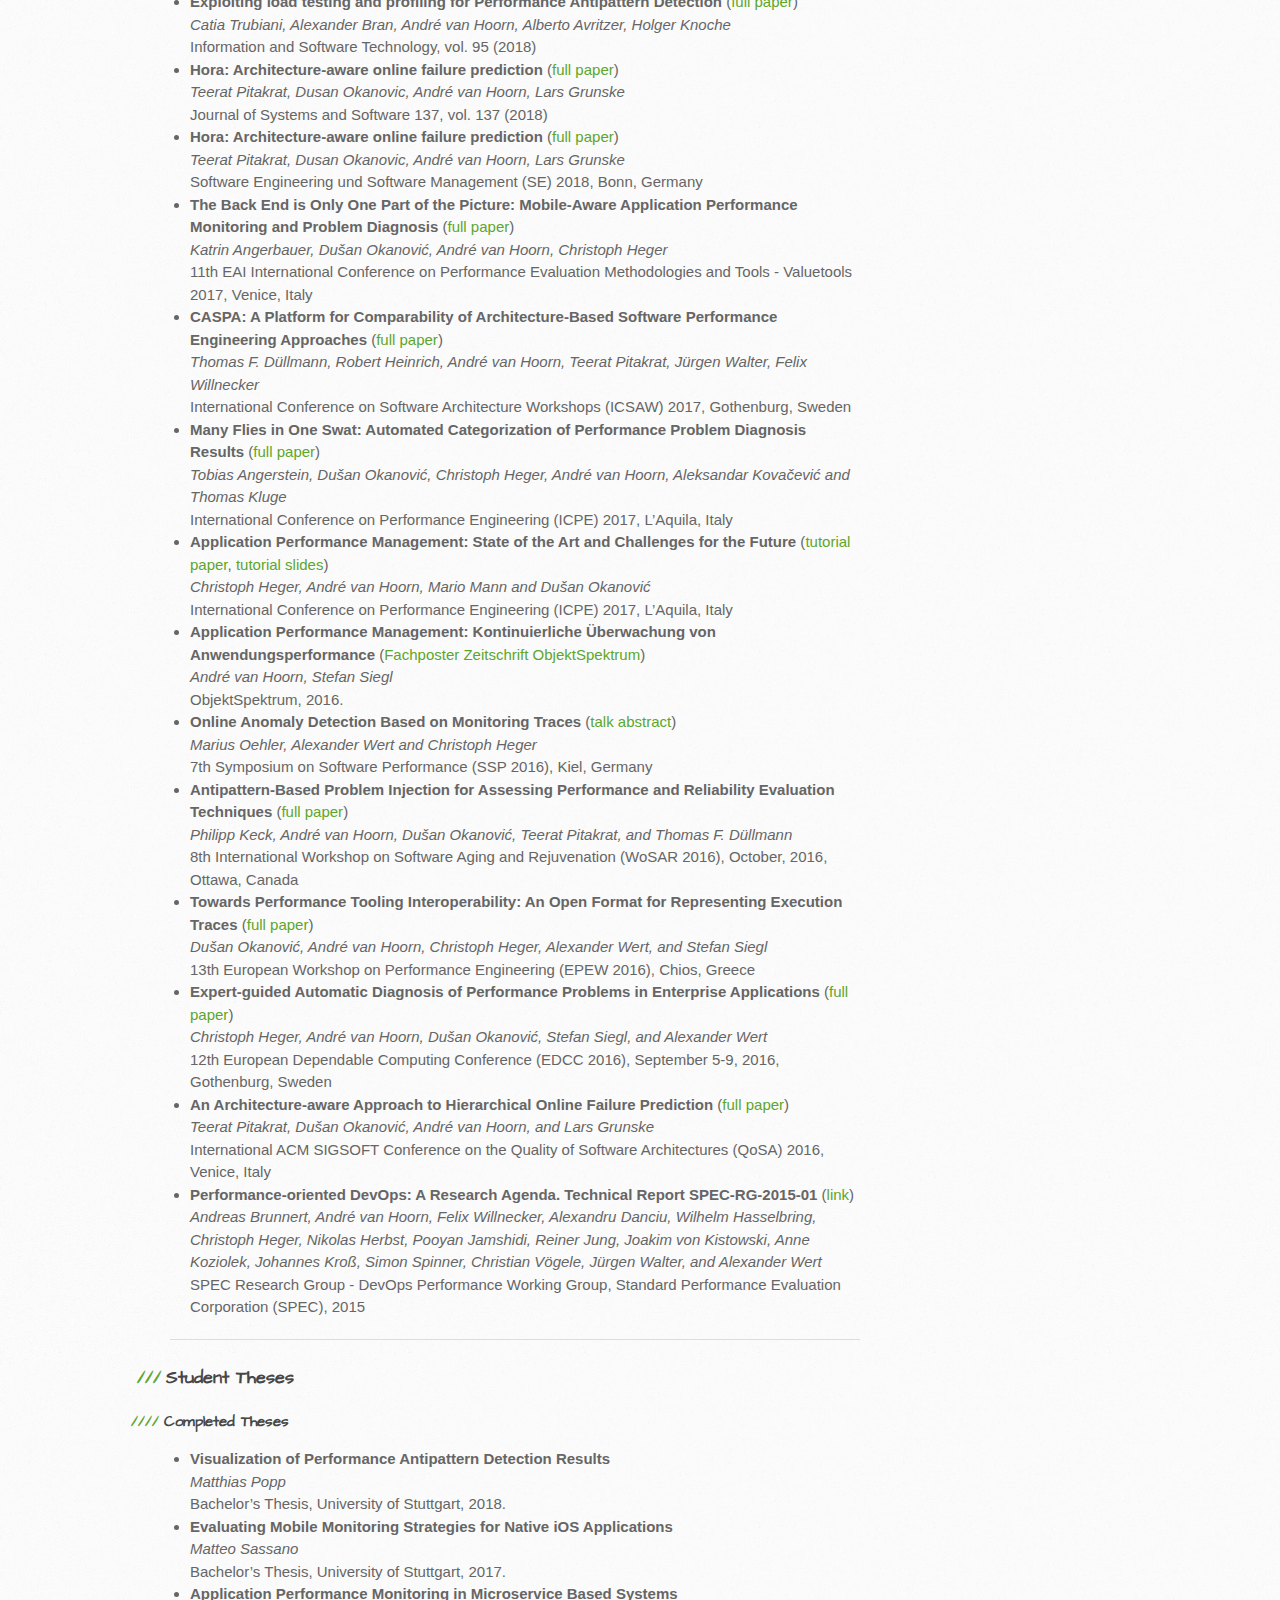
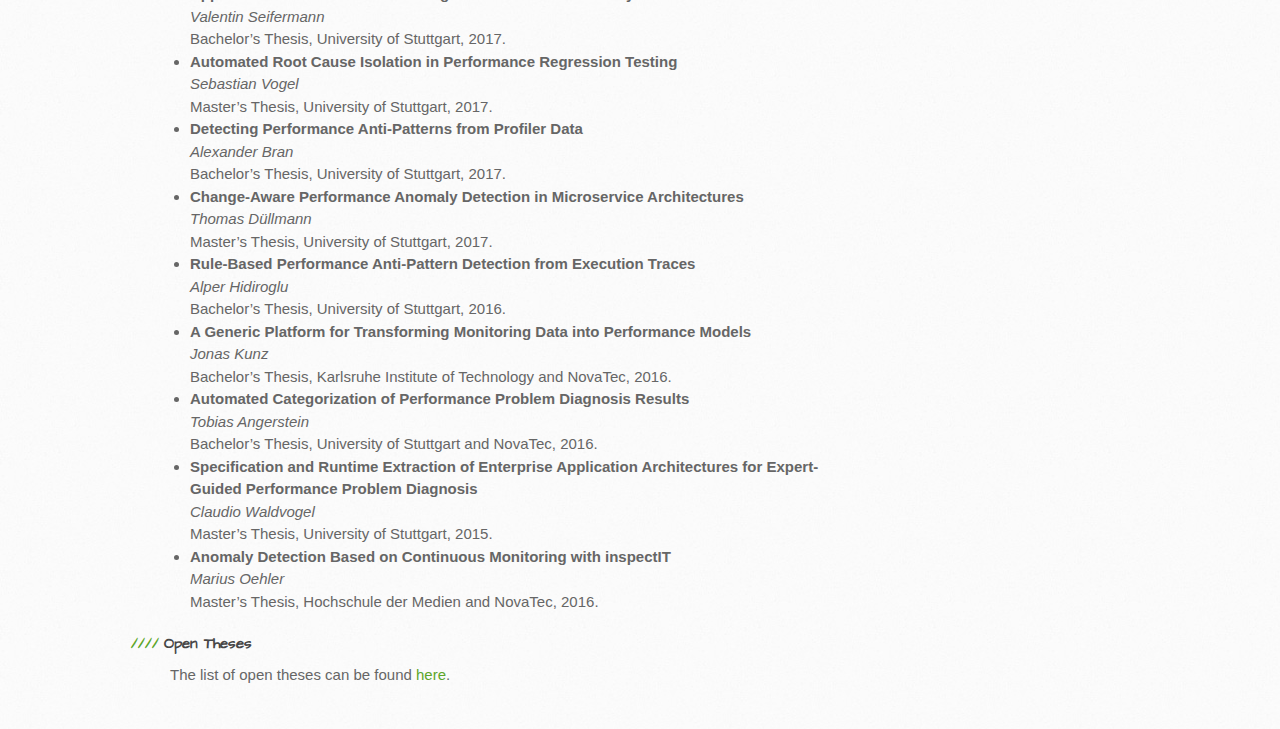
<file: publications.html>
<!DOCTYPE html>
<html>

	<head>
		<meta charset='utf-8'>
		<meta http-equiv="X-UA-Compatible" content="chrome=1">
		<meta name="viewport" content="width=device-width, initial-scale=1, maximum-scale=1">
		<link href='https://fonts.googleapis.com/css?family=Architects+Daughter' rel='stylesheet' type='text/css'>
		<link rel="stylesheet" type="text/css" href="stylesheets/stylesheet.css" media="screen">
		<link rel="stylesheet" type="text/css" href="stylesheets/pygment_trac.css" media="screen">
		<link rel="stylesheet" type="text/css" href="stylesheets/print.css" media="print">
		
		<!--[if lt IE 9]>
			<script src="//html5shiv.googlecode.com/svn/trunk/html5.js"></script>
		<![endif]-->
		
		<title>diagnoseIT: Expert-guided automatic diagnosis of performance problems in enterprise applications</title>

		<script>
		  (function(i,s,o,g,r,a,m){i['GoogleAnalyticsObject']=r;i[r]=i[r]||function(){
		  (i[r].q=i[r].q||[]).push(arguments)},i[r].l=1*new Date();a=s.createElement(o),
		  m=s.getElementsByTagName(o)[0];a.async=1;a.src=g;m.parentNode.insertBefore(a,m)
		  })(window,document,'script','//www.google-analytics.com/analytics.js','ga');

		  ga('create', 'UA-61939656-1', 'auto');
		  ga('send', 'pageview');

		</script>

	</head>
	
	<body>
		<header>
			<div class="logo">
				<h1> <img src="images/Logo_diagnoseIT.png" alt="diagnoseIT" width="40%" height="40%" /> </h1>
			</div>
			<div class="subtitle">
				<div class="inner">
					<h2>expert-guided automatic diagnosis of performance problems in enterprise applications</h2>
					<a href="https://github.com/diagnoseIT" class="button"><small>Follow us on</small> GitHub</a>
					<div class="navigation">
						<ul>
							<li>
								<a href="index.html">Home</a>
							</li>
							<li>
								<a href="downloads.html">Downloads</a>
							</li>
							<li>
								<a href="contributors.html">Contributors</a>
							</li>
							<!--<li>
								<a href="documentation.html">Documentation</a>
							</li>-->
							<li>
								<a href="publications.html" class="currentlink">Publications</a>
							</li>
							<li>
								<a href="contact.html">Contact</a>
							</li>
						</ul>
					</div>
				</div>
			</div>
		</header>
		
		
		<div id="content-wrapper">
			<div class="inner clearfix">
				<section id="main-content">
				
				<h3><a id="pressReleases" class="anchor" href="#pressReleases" aria-hidden="true"><span class="octicon octicon-link"></span></a>Press Releases</h3>
				<p>
					<ul>
						<li><strong>APM Research Project diagnoseIT launched</strong> (<a href="http://www.novatec-gmbh.de/aktuelles/nachrichten/detailansicht-nachrichten/apm-forschungsprojekt-diagnoseit-gestartet/">NovaTec News</a> / 
							<a href="http://www.openpr.de/news/856735/APM-Forschungsprojekt-diagnoseIT-gestartet.html">openPR</a> / 
							<a href="http://kieker-monitoring.net/news/apm-research-project-diagnoseit-launched/">Kieker News</a>)<br />
							<em>Christoph Heger, André van Hoorn, Dušan Okanović, Stefan Siegl and Alexander Wert</em>
							</li>
						<li><strong>New APM Research Project: diagnoseIT</strong> (<a href="https://research.spec.org/fileadmin/user_upload/newsletter/SPEC-RG-Newsletter-vol2-no1-Mar2016.pdf">SPEC RG Newsletter</a>, vol. 2, issue 1, 2016)<br>
						<em>Christoph Heger, André van Hoorn, Dušan Okanović, Stefan Siegl and Alexander Wert</em></li>
					</ul>
				</p>
				
				<hr />
				<h3><a id="talks" class="anchor" href="#talks" aria-hidden="true"><span class="octicon octicon-link"></span></a>Talks</h3>
				<p>
					<ul>

						<li><strong>State of the Art of Visualization in APM Tools</strong> (<a href="files/Dagstuhl2018-VSSP.pdf">slides</a>)<br />
							<em>André van Hoorn and Dušan Okanović</em><br />
							Visualizing Systems and Software Performance (VSSP '18), GI-Dagstuhl seminar, Dagstuhl, Germany
						</li>
						<li><strong>Application Performance Management: State of the Art and Challenges for the Future</strong> (<a href="http://eprints.uni-kiel.de/37427/">tutorial paper</a>, <a href="http://eprints.uni-kiel.de/37427">tutorial slides</a>)<br />
							<em>Christoph Heger, André van Hoorn, Mario Mann and Dušan Okanović</em><br />
							Tutorial at the International Conference on Performance Engineering (ICPE) 2017, L’Aquila, Italy
						</li>
						<li><strong>Monitoring and diagnosis of performance problems in enterprise applications with mobile front-end</strong> (<a href="http://www.performance-symposium.org/2017/program/monitoring-and-diagnosis-of-performance-problems-in-enterprise-applications-with-mobile-front-end/">talk abstract</a>)<br/>
							<em>Tobias Angerstein, Alper Hidiroglu, Manuel Palenga and Matteo Sassano</em>
							8th Symposium on Software Performance (SSP '17), Karlsruhe, Germany
						</li>
						<li><strong>APM Interoperability with OPEN.xtrace: Overview and Lessons learned</strong> (<a href="http://www.performance-symposium.org/2016/program/apm_interoperability_with_openxtrace_overview_and_lessons_learned/">talk abstract</a>)<br />
							<em>Alexander Bran, Alper Hidiroglu, Manuel Palenga and Dušan Okanović</em><br />
							7th Symposium on Software Performance (SSP '16), Kiel, Germany
						</li>
						<li><strong>Fighting Groundhog Days: Expert-guided Automatic Diagnosis of Performance Problems in Enterprise Applications</strong> (<a href="http://de.slideshare.net/ChristophHeger/fighting-groundhog-days-expertguided-automatic-diagnosis-of-performance-problems-in-enterprise-applications">SlideShare</a>)<br>
							<em>Christoph Heger, André van Hoorn, Dušan Okanović, Stefan Siegl and Alexander Wert</em><br />
							Symposium on Software Performance 2015, Munich, Germany
						</li>
						<li><strong>diagnoseIT: Expert-guided Automatic Diagnosis of Performance Problems in Enterprise Applications</strong> (<a href="https://icpe2016.spec.org/fileadmin/user_upload/documents/icpe_2016/diagnoseIT_poster.pdf">Poster</a>) -- Best Demo Award<br />
							<em>Christoph Heger, André van Hoorn, Dušan Okanović, Stefan Siegl and Alexander Wert</em><br />
							Demo at the International Conference on Performance Engineering (ICPE) 2016, Delft, Netherlands
							</li>
						<li><strong>Because performance matters! - Open Source Application Performance Monitoring for the Crowd</strong> (<a href="files/2016-JUG-inspectit.pdf">slides</a>)<br />
						Presented in:
							<ul style="list-style-type:circle">
								<li>Frankfurt</li>
								<li>Stuttgart</li>
								<li>Munich</li>
								<li>Kaiserslautern</li>
								<li>Görlitz</li>
							</ul>
						</li>
						<li><strong>Measurement-Based Application Performance Problem Detection and Diagnosis</strong><br/>
							<em>André van Hoorn</em>
							Gran Sasso Science Institute (GSSI) 2015, L’Aquila, Italy
						</li>
						<li><strong>Tool-supported application performance problem detection and diagnosis</strong>
							<em>André van Hoorn</em><br/>
							Software Performance Meetup 2015, Munich
						</li>
					</ul>
				</p>

				<hr />
				<h3><a id="research-publications" class="anchor" href="#research-publications" aria-hidden="true"><span class="octicon octicon-link"></span></a>Research Publications</h3>
				<p>
					<ul>
						<li><strong>diagnoseIT: Expertengestützte automatische Diagnose von Performance-Probleme in Enterprise-Anwendungen (Abschlussbericht)</strong> (<a href="https://arxiv.org/abs/1802.00056">full paper</a>)<br/>
							<em>Christoph Heger, André van Hoorn, Dusan Okanovic, Stefan Siegl, Christian Vögele, Alexander Wert</em>
							CoRR abs/1802.00056 (2018)
						</li>

						<li><strong>Application Performance Management: Measuring and Optimizing the Digital Customer Experience</strong> (<a href="http://dx.doi.org/10.18419/opus-10332">e-Book (open-access version)</a>)<br />
							<em>André van Hoorn and Stefan Siegl</em><br />
							 e-Book, SIGS DATACOM GmbH, 2018, Troisdorf, Germany
						</li>
						<li><strong>Exploiting load testing and profiling for Performance Antipattern Detection</strong> (<a href="https://www.sciencedirect.com/science/article/pii/S0950584917302276?via%3Dihub">full paper</a>)<br />
							<em>Catia Trubiani, Alexander Bran, André van Hoorn, Alberto Avritzer, Holger Knoche</em><br />
							Information and Software Technology, vol. 95 (2018)
						</li>
						<li><strong>Hora: Architecture-aware online failure prediction</strong> (<a href="https://www.sciencedirect.com/science/article/pii/S0164121217300390?via%3Dihub">full paper</a>)<br />
							<em>Teerat Pitakrat, Dusan Okanovic, André van Hoorn, Lars Grunske</em><br />
							 Journal of Systems and Software 137, vol. 137 (2018)
						</li>
						<li><strong>Hora: Architecture-aware online failure prediction</strong> (<a href="https://dl.gi.de/handle/20.500.12116/16331;jsessionid=93E869CFCA1BDAED67F38A14A4D78F8E">full paper</a>)<br />
							<em>Teerat Pitakrat, Dusan Okanovic, André van Hoorn, Lars Grunske</em><br />
							 Software Engineering und Software Management (SE) 2018, Bonn, Germany
						</li>
						<li><strong>The Back End is Only One Part of the Picture: Mobile-Aware Application Performance Monitoring and Problem Diagnosis</strong> (<a href="./files/valuetools2017-AnOkvH.pdf">full paper</a>)<br />
							<em>Katrin Angerbauer, Dušan Okanović, André van Hoorn, Christoph Heger</em><br />
							11th EAI International Conference on Performance Evaluation Methodologies and Tools - Valuetools 2017, Venice, Italy
						</li>
						<li><strong>CASPA: A Platform for Comparability of Architecture-Based Software Performance Engineering Approaches</strong> (<a href="https://ieeexplore.ieee.org/document/7958509/">full paper</a>)<br />
							<em>Thomas F. Düllmann, Robert Heinrich, André van Hoorn, Teerat Pitakrat, Jürgen Walter, Felix Willnecker</em><br />
							International Conference on Software Architecture Workshops (ICSAW) 2017, Gothenburg, Sweden
						</li>

						<li><strong>Many Flies in One Swat: Automated Categorization of Performance Problem Diagnosis Results</strong> (<a href="http://eprints.uni-kiel.de/37424/">full paper</a>)<br />
							<em>Tobias Angerstein, Dušan Okanović, Christoph Heger, André van Hoorn, Aleksandar Kovačević and Thomas Kluge</em><br />
							International Conference on Performance Engineering (ICPE) 2017, L’Aquila, Italy
						</li>
						<li><strong>Application Performance Management: State of the Art and Challenges for the Future</strong> (<a href="http://eprints.uni-kiel.de/37427/">tutorial paper</a>, <a href="http://eprints.uni-kiel.de/37427">tutorial slides</a>)<br />
							<em>Christoph Heger, André van Hoorn, Mario Mann and Dušan Okanović</em><br />
							International Conference on Performance Engineering (ICPE) 2017, L’Aquila, Italy
						</li>
						<li><strong>Application Performance Management: Kontinuierliche Überwachung von Anwendungsperformance</strong> (<a href="http://www.sigs-datacom.de/wissen/fachposter.html">Fachposter Zeitschrift ObjektSpektrum</a>)<br />
							<em>André van Hoorn, Stefan Siegl</em><br />
							ObjektSpektrum, 2016.
						</li>
						<li><strong>Online Anomaly Detection Based on Monitoring Traces</strong> (<a href="https://sdqweb.ipd.kit.edu/typo3/sdq/fileadmin/user_upload/palladio-conference/2016/papers/Online_Anomaly_Detection_Based_on_Monitoring_Traces.pdf">talk abstract</a>)<br />
							<em>Marius Oehler, Alexander Wert and Christoph Heger</em><br />
							7th Symposium on Software Performance (SSP 2016), Kiel, Germany
						</li>
						<li><strong>Antipattern-Based Problem Injection for Assessing Performance and Reliability Evaluation Techniques </strong> (<a href="http://eprints.uni-kiel.de/33668/">full paper</a>)<br />
							<em>Philipp Keck, André van Hoorn, Dušan Okanović, Teerat Pitakrat, and Thomas F. Düllmann</em><br />
							8th International Workshop on Software Aging and Rejuvenation (WoSAR 2016), October, 2016, Ottawa, Canada 
						</li>
						<li><strong>Towards Performance Tooling Interoperability: An Open Format for Representing Execution Traces</strong> (<a href="http://eprints.uni-kiel.de/33526/">full paper</a>)<br />
							<em>Dušan Okanović, André van Hoorn, Christoph Heger, Alexander Wert, and Stefan Siegl</em><br />
							13th European Workshop on Performance Engineering (EPEW 2016), Chios, Greece
						</li>
						<li><strong>Expert-guided Automatic Diagnosis of Performance Problems in Enterprise Applications</strong> (<a href="http://eprints.uni-kiel.de/33058/">full paper</a>)<br />
							<em>Christoph Heger, André van Hoorn, Dušan Okanović, Stefan Siegl, and Alexander Wert</em><br />
							12th European Dependable Computing Conference (EDCC 2016), September 5-9, 2016, Gothenburg, Sweden 
						</li>
						<li><strong>An Architecture-aware Approach to Hierarchical Online Failure Prediction</strong> (<a href="http://eprints.uni-kiel.de/31652/">full paper</a>)<br />
							<em>Teerat Pitakrat, Dušan Okanović, André van Hoorn, and Lars Grunske</em><br />
							 International ACM SIGSOFT Conference on the Quality of Software Architectures (QoSA) 2016, Venice, Italy
						</li>
						<li><strong>Performance-oriented DevOps: A Research Agenda. Technical Report SPEC-RG-2015-01</strong> (<a href="https://research.spec.org/fileadmin/user_upload/documents/wg_devops/endorsed_publications/SPEC-RG-2015-001-DevOpsPerformanceResearchAgenda.pdf">link</a>)<br/>
							<em>Andreas Brunnert, André van Hoorn, Felix Willnecker, Alexandru Danciu, Wilhelm Hasselbring, Christoph Heger, Nikolas Herbst, Pooyan Jamshidi, Reiner Jung, Joakim von Kistowski, Anne Koziolek, Johannes Kroß, Simon Spinner, Christian Vögele, Jürgen Walter, and Alexander Wert</em><br/>
							SPEC Research Group - DevOps Performance Working Group, Standard Performance Evaluation Corporation (SPEC), 2015
						</li>
					</ul>
				</p>
				<hr />
				<h3><a id="running-theses" class="anchor" href="#running-theses" aria-hidden="true"><span class="octicon octicon-link"></span></a>Student Theses</h3>
				<p>
<!--
		<h4>Running Theses</h4>
					<ul>
						<li><strong>Automatically Controlling the Tradeoff between Monitoring and Information Details in APM Tools</strong><br />
							<em>Albert Flaig</em><br />
							Master’s Thesis, University of Stuttgart, 2017.
						</li>
						
					</ul>
-->
				<h4>Completed Theses</h4>
					<ul>
						<li><strong>Visualization of Performance Antipattern Detection Results</strong><br />
							<em>Matthias Popp</em><br />
							Bachelor’s Thesis, University of Stuttgart, 2018.
						</li>
						<li><strong>Evaluating Mobile Monitoring Strategies for Native iOS Applications</strong><br />
							<em>Matteo Sassano</em><br />
							Bachelor’s Thesis, University of Stuttgart, 2017.
						</li>
						<li><strong>Application Performance Monitoring in Microservice Based Systems</strong><br />
							<em>Valentin Seifermann</em><br />
							Bachelor’s Thesis, University of Stuttgart, 2017.
						</li>
						<li><strong>Automated Root Cause Isolation in Performance Regression Testing</strong><br />
							<em>Sebastian Vogel</em><br />
							Master’s Thesis, University of Stuttgart, 2017.
						</li>
						<li><strong>Detecting Performance Anti-Patterns from Profiler Data</strong><br />
							<em>Alexander Bran</em><br />
							Bachelor’s Thesis, University of Stuttgart, 2017.
						</li>
						<li><strong>Change-Aware Performance Anomaly Detection in Microservice Architectures</strong><br />
							<em>Thomas Düllmann</em><br />
							Master’s Thesis, University of Stuttgart, 2017.
						</li>
						<li><strong>Rule-Based Performance Anti-Pattern Detection from Execution Traces</strong><br />
							<em>Alper Hidiroglu</em><br />
							Bachelor’s Thesis, University of Stuttgart, 2016.
						</li>
						<li><strong>A Generic Platform for Transforming Monitoring Data into Performance Models</strong><br />
							<em>Jonas Kunz</em><br />
							Bachelor’s Thesis, Karlsruhe Institute of Technology and NovaTec, 2016.
						</li>
						<li><strong>Automated Categorization of Performance Problem Diagnosis Results</strong><br/>
							<em>Tobias Angerstein</em><br/>
							Bachelor’s Thesis, University of Stuttgart and NovaTec, 2016.
						</li>
						<li><strong>Specification and Runtime Extraction of Enterprise Application Architectures for Expert-Guided Performance Problem Diagnosis</strong><br />
							<em>Claudio Waldvogel</em><br />
							Master’s Thesis, University of Stuttgart, 2015.
						</li>
						<li><strong>Anomaly Detection Based on Continuous Monitoring with inspectIT</strong><br />
							<em>Marius Oehler</em><br />
							Master’s Thesis, Hochschule der Medien and NovaTec, 2016.
						</li>
					</ul>
					<h4>Open Theses</h4>
					The list of open theses can be found <a href="https://diagnoseit.atlassian.net/wiki/display/PUB/Open+Theses">here</a>.
				</p>


				</section>        
				
				
				<aside id="sidebar">
					<br />
					<h3>
					<a id="consortium" class="anchor" href="#consortium" aria-hidden="true"><span class="octicon octicon-link"></span></a>Consortium</h3>
					<br />
					<a href="http://www.novatec-gmbh.de/"><img src="images/RTEmagicC_novatec-200x33.png.png" alt="NovaTec Consulting GmbH" title="NovaTec Consulting GmbH" width="70%" height="70%" /></a>
					<br /><br /><br />
					<a href="http://www.uni-stuttgart.de/"><img src="images/logo-ustuttgart-140x29.png" alt="Universität Stuttgart" title="Universität Stuttgart" width="140" height="29" /></a>
					<br /><br /><br />
					<a href="http://www.ivv.de/"><img src="images/ivv-logo-80x34.png" alt="IVV" title="IVV" width="80" height="34" /></a>
					<br /><br /><br />
					<img src="images/bank-pictogram.png" alt="Large German Bank" title="Large German Bank" width="30%" />
					<br /><br /><br />
					<h3><a id="tools" class="anchor" href="#tools" aria-hidden="true"><span class="octicon octicon-link"></span></a>Partners</h3>
					<br />
					<a href="http://www.inspectit.rocks"><img src="images/Logo_inspectIT.png" alt="inspectIT APM" title="inspectIT APM" width="70%" height="70%" /></a>
					<br /><br /><br />
					<a href="http://kieker-monitoring.net"><img src="images/Kieker-logo-trans-140x42.png" alt="Kieker Monitoring" title="Kieker Monitoring" width="140" height="42" /></a>
					<br /><br /><br />
					<a href="http://research.spec.org"><img src="images/SPECreseach-logo-SM-65x110.png" alt="SPEC Research Group (RG)" title="SPEC Research Group (RG)" width="65" height="110" /></a><a href="http://research.spec.org/working-groups/devops-performance-working-group/"><img src="images/RGDevOps-logo-crop-whitebg-65x110.png" alt="SPEC RG DevOps Performance Working Group" title="SPEC RG DevOps Performance Working Group" width="65" height="107" /></a>
					<br /><br /><br />
					<h3><a id="sponsor" class="anchor" href="#sponsor" aria-hidden="true"><span class="octicon octicon-link"></span></a>Sponsor</h3>
					<br />
					<a href="http://www.bmbf.de/"><img src="images/BMBF_CMYK_Gef_e-transp-140x107.png" alt="Sponsored by the German Federal Ministry of Education and Research under Grant No. 01IS15004" title="Sponsored by the German Federal Ministry of Education and Research under Grant No. 01IS15004" /></a>
					<br /><br />
					
					<p>
						<p>This page was generated by <a href="https://pages.github.com">GitHub Pages</a> using the Architect theme by <a href="https://twitter.com/jasonlong">Jason Long</a>.</p>
					<p>This site uses Google Analytics. More details are available on the <a href="privacystatement.html">privacy statement page</a>.</p>
					</aside>
					</div>
					</div>
					
					
					</body>
					</html>
</file>
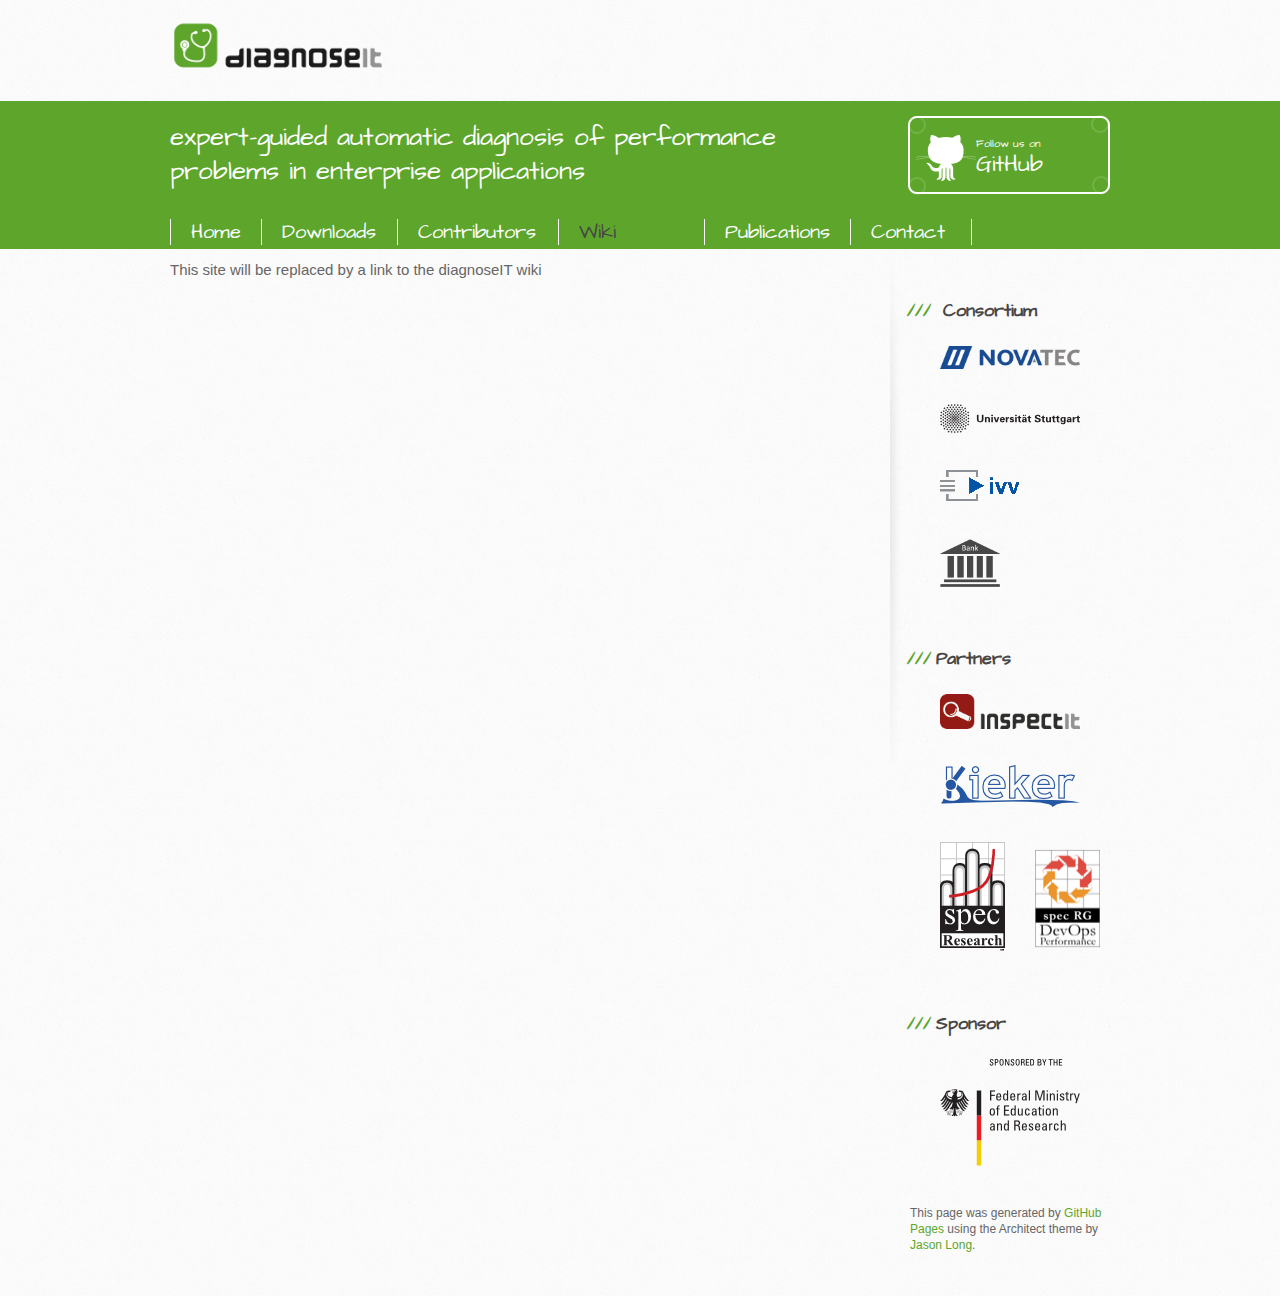
<file: wiki.html>
<!DOCTYPE html>
<html>

	<head>
		<meta charset='utf-8'>
		<meta http-equiv="X-UA-Compatible" content="chrome=1">
		<meta name="viewport" content="width=device-width, initial-scale=1, maximum-scale=1">
		<link href='https://fonts.googleapis.com/css?family=Architects+Daughter' rel='stylesheet' type='text/css'>
		<link rel="stylesheet" type="text/css" href="stylesheets/stylesheet.css" media="screen">
		<link rel="stylesheet" type="text/css" href="stylesheets/pygment_trac.css" media="screen">
		<link rel="stylesheet" type="text/css" href="stylesheets/print.css" media="print">
		
		<!--[if lt IE 9]>
			<script src="//html5shiv.googlecode.com/svn/trunk/html5.js"></script>
		<![endif]-->
		
		<title>diagnoseIT: Expert-guided automatic diagnosis of performance problems in enterprise applications</title>

		<script>
		  (function(i,s,o,g,r,a,m){i['GoogleAnalyticsObject']=r;i[r]=i[r]||function(){
		  (i[r].q=i[r].q||[]).push(arguments)},i[r].l=1*new Date();a=s.createElement(o),
		  m=s.getElementsByTagName(o)[0];a.async=1;a.src=g;m.parentNode.insertBefore(a,m)
		  })(window,document,'script','//www.google-analytics.com/analytics.js','ga');

		  ga('create', 'UA-61939656-1', 'auto');
		  ga('send', 'pageview');

		</script>

	</head>
	
	<body>
		<header>
			<div class="logo">
				<h1> <img src="images/Logo_diagnoseIT.png" alt="diagnoseIT" width="40%" height="40%" /> </h1>
			</div>
			<div class="subtitle">
				<div class="inner">
					<h2>expert-guided automatic diagnosis of performance problems in enterprise applications</h2>
					<a href="https://github.com/diagnoseIT" class="button"><small>Follow us on</small> GitHub</a>
					<div class="navigation">
						<ul>
							<li>
								<a href="index.html">Home</a>
							</li>
							<li>
								<a href="downloads.html">Downloads</a>
							</li>
							<li>
								<a href="contributors.html">Contributors</a>
							</li>
							<li>
								<a href="wiki.html" class="currentlink">Wiki</a>
							</li>
							<li>
								<a href="publications.html">Publications</a>
							</li>
							<li>
								<a href="contact.html">Contact</a>
							</li>
						</ul>
					</div>
				</div>
			</div>
		</header>
		
		
		<div id="content-wrapper">
			<div class="inner clearfix">
				<section id="main-content">
					<p>This site will be replaced by a link to  the diagnoseIT wiki</p>
				</section>        
				
				
				<aside id="sidebar">
					<br />
					<h3>
					<a id="consortium" class="anchor" href="#consortium" aria-hidden="true"><span class="octicon octicon-link"></span></a>Consortium</h3>
					<br />
					<a href="http://www.novatec-gmbh.de/"><img src="images/RTEmagicC_novatec-200x33.png.png" alt="NovaTec Consulting GmbH" title="NovaTec Consulting GmbH" width="70%" height="70%" /></a>
					<br /><br /><br />
					<a href="http://www.uni-stuttgart.de/"><img src="images/logo-ustuttgart-140x29.png" alt="Universität Stuttgart" title="Universität Stuttgart" width="140" height="29" /></a>
					<br /><br /><br />
					<a href="http://www.ivv.de/"><img src="images/ivv-logo-80x34.png" alt="IVV" title="Universität Stuttgart" width="80" height="34" /></a>
					<br /><br /><br />
					<img src="images/bank-pictogram.png" alt="Large German Bank" title="Large German Bank" width="30%" />
					<br /><br /><br />
					<h3><a id="tools" class="anchor" href="#tools" aria-hidden="true"><span class="octicon octicon-link"></span></a>Partners</h3>
					<br />
					<a href="http://inspectit.eu"><img src="images/Logo_inspectIT.png" alt="inspectIT APM" title="inspectIT APM" width="70%" height="70%" /></a>
					<br /><br /><br />
					<a href="http://kieker-monitoring.net"><img src="images/Kieker-logo-trans-140x42.png" alt="Kieker Monitoring" title="Kieker Monitoring" width="140" height="42" /></a>
					<br /><br /><br />
					<a href="http://research.spec.org"><img src="images/SPECreseach-logo-SM-65x110.png" alt="SPEC Research Group (RG)" title="SPEC Research Group (RG)" width="65" height="110" /></a><a href="http://research.spec.org/working-groups/devops-performance-working-group/"><img src="images/RGDevOps-logo-crop-whitebg-65x110.png" alt="SPEC RG DevOps Performance Working Group" title="SPEC RG DevOps Performance Working Group" width="65" height="107" /></a>
					<br /><br /><br />
					<h3><a id="sponsor" class="anchor" href="#sponsor" aria-hidden="true"><span class="octicon octicon-link"></span></a>Sponsor</h3>
					<br />
					<a href="http://www.bmbf.de/"><img src="images/BMBF_CMYK_Gef_e-transp-140x107.png" alt="Sponsored by the German Federal Ministry of Education and Research under Grant No. 01IS15004" title="Sponsored by the German Federal Ministry of Education and Research under Grant No. 01IS15004" /></a>
					<br /><br />
					
					<p>
						<p>This page was generated by <a href="https://pages.github.com">GitHub Pages</a> using the Architect theme by <a href="https://twitter.com/jasonlong">Jason Long</a>.</p>
					</aside>
					</div>
					</div>
					
					
					</body>
					</html>
</file>
<file: stylesheets/pygment_trac.css>
.highlight  { background: #ffffff; }
.highlight .c { color: #999988; font-style: italic } /* Comment */
.highlight .err { color: #a61717; background-color: #e3d2d2 } /* Error */
.highlight .k { font-weight: bold } /* Keyword */
.highlight .o { font-weight: bold } /* Operator */
.highlight .cm { color: #999988; font-style: italic } /* Comment.Multiline */
.highlight .cp { color: #999999; font-weight: bold } /* Comment.Preproc */
.highlight .c1 { color: #999988; font-style: italic } /* Comment.Single */
.highlight .cs { color: #999999; font-weight: bold; font-style: italic } /* Comment.Special */
.highlight .gd { color: #000000; background-color: #ffdddd } /* Generic.Deleted */
.highlight .gd .x { color: #000000; background-color: #ffaaaa } /* Generic.Deleted.Specific */
.highlight .ge { font-style: italic } /* Generic.Emph */
.highlight .gr { color: #aa0000 } /* Generic.Error */
.highlight .gh { color: #999999 } /* Generic.Heading */
.highlight .gi { color: #000000; background-color: #ddffdd } /* Generic.Inserted */
.highlight .gi .x { color: #000000; background-color: #aaffaa } /* Generic.Inserted.Specific */
.highlight .go { color: #888888 } /* Generic.Output */
.highlight .gp { color: #555555 } /* Generic.Prompt */
.highlight .gs { font-weight: bold } /* Generic.Strong */
.highlight .gu { color: #800080; font-weight: bold; } /* Generic.Subheading */
.highlight .gt { color: #aa0000 } /* Generic.Traceback */
.highlight .kc { font-weight: bold } /* Keyword.Constant */
.highlight .kd { font-weight: bold } /* Keyword.Declaration */
.highlight .kn { font-weight: bold } /* Keyword.Namespace */
.highlight .kp { font-weight: bold } /* Keyword.Pseudo */
.highlight .kr { font-weight: bold } /* Keyword.Reserved */
.highlight .kt { color: #445588; font-weight: bold } /* Keyword.Type */
.highlight .m { color: #009999 } /* Literal.Number */
.highlight .s { color: #d14 } /* Literal.String */
.highlight .na { color: #008080 } /* Name.Attribute */
.highlight .nb { color: #0086B3 } /* Name.Builtin */
.highlight .nc { color: #445588; font-weight: bold } /* Name.Class */
.highlight .no { color: #008080 } /* Name.Constant */
.highlight .ni { color: #800080 } /* Name.Entity */
.highlight .ne { color: #990000; font-weight: bold } /* Name.Exception */
.highlight .nf { color: #990000; font-weight: bold } /* Name.Function */
.highlight .nn { color: #555555 } /* Name.Namespace */
.highlight .nt { color: #000080 } /* Name.Tag */
.highlight .nv { color: #008080 } /* Name.Variable */
.highlight .ow { font-weight: bold } /* Operator.Word */
.highlight .w { color: #bbbbbb } /* Text.Whitespace */
.highlight .mf { color: #009999 } /* Literal.Number.Float */
.highlight .mh { color: #009999 } /* Literal.Number.Hex */
.highlight .mi { color: #009999 } /* Literal.Number.Integer */
.highlight .mo { color: #009999 } /* Literal.Number.Oct */
.highlight .sb { color: #d14 } /* Literal.String.Backtick */
.highlight .sc { color: #d14 } /* Literal.String.Char */
.highlight .sd { color: #d14 } /* Literal.String.Doc */
.highlight .s2 { color: #d14 } /* Literal.String.Double */
.highlight .se { color: #d14 } /* Literal.String.Escape */
.highlight .sh { color: #d14 } /* Literal.String.Heredoc */
.highlight .si { color: #d14 } /* Literal.String.Interpol */
.highlight .sx { color: #d14 } /* Literal.String.Other */
.highlight .sr { color: #009926 } /* Literal.String.Regex */
.highlight .s1 { color: #d14 } /* Literal.String.Single */
.highlight .ss { color: #990073 } /* Literal.String.Symbol */
.highlight .bp { color: #999999 } /* Name.Builtin.Pseudo */
.highlight .vc { color: #008080 } /* Name.Variable.Class */
.highlight .vg { color: #008080 } /* Name.Variable.Global */
.highlight .vi { color: #008080 } /* Name.Variable.Instance */
.highlight .il { color: #009999 } /* Literal.Number.Integer.Long */

.type-csharp .highlight .k { color: #0000FF }
.type-csharp .highlight .kt { color: #0000FF }
.type-csharp .highlight .nf { color: #000000; font-weight: normal }
.type-csharp .highlight .nc { color: #2B91AF }
.type-csharp .highlight .nn { color: #000000 }
.type-csharp .highlight .s { color: #A31515 }
.type-csharp .highlight .sc { color: #A31515 }
</file>
<file: stylesheets/print.css>
html, body, div, span, applet, object, iframe,
h1, h2, h3, h4, h5, h6, p, blockquote, pre,
a, abbr, acronym, address, big, cite, code,
del, dfn, em, img, ins, kbd, q, s, samp,
small, strike, strong, sub, sup, tt, var,
b, u, i, center,
dl, dt, dd, ol, ul, li,
fieldset, form, label, legend,
table, caption, tbody, tfoot, thead, tr, th, td,
article, aside, canvas, details, embed,
figure, figcaption, footer, header, hgroup,
menu, nav, output, ruby, section, summary,
time, mark, audio, video {
  padding: 0;
  margin: 0;
  font: inherit;
  font-size: 100%;
  vertical-align: baseline;
  border: 0;
}
/* HTML5 display-role reset for older browsers */
article, aside, details, figcaption, figure,
footer, header, hgroup, menu, nav, section {
  display: block;
}
body {
  line-height: 1;
}
ol, ul {
  list-style: none;
}
blockquote, q {
  quotes: none;
}
blockquote:before, blockquote:after,
q:before, q:after {
  content: '';
  content: none;
}
table {
  border-spacing: 0;
  border-collapse: collapse;
}
body {
  font-family: 'Helvetica Neue', Helvetica, Arial, serif;
  font-size: 13px;
  line-height: 1.5;
  color: #000;
}

a {
  font-weight: bold;
  color: #d5000d;
}

header {
  padding-top: 35px;
  padding-bottom: 10px;
}

header h1 {
  font-size: 48px;
  font-weight: bold;
  line-height: 1.2;
  color: #303030;
  letter-spacing: -1px;
}

header h2 {
  font-size: 24px;
  font-weight: normal;
  line-height: 1.3;
  color: #aaa;
  letter-spacing: -1px;
}
#downloads {
  display: none;
}
#main_content {
  padding-top: 20px;
}

code, pre {
  margin-bottom: 30px;
  font-family: Monaco, "Bitstream Vera Sans Mono", "Lucida Console", Terminal;
  font-size: 12px;
  color: #222;
}

code {
  padding: 0 3px;
}

pre {
  padding: 20px;
  overflow: auto;
  border: solid 1px #ddd;
}
pre code {
  padding: 0;
}

ul, ol, dl {
  margin-bottom: 20px;
}


/* COMMON STYLES */

table {
  width: 100%;
  border: 1px solid #ebebeb;
}

th {
  font-weight: 500;
}

td {
  font-weight: 300;
  text-align: center;
  border: 1px solid #ebebeb;
}

form {
  padding: 20px;
  background: #f2f2f2;

}


/* GENERAL ELEMENT TYPE STYLES */

h1 {
  font-size: 2.8em;
}

h2 {
  margin-bottom: 8px;
  font-size: 22px;
  font-weight: bold;
  color: #303030;
}

h3 {
  margin-bottom: 8px;
  font-size: 18px;
  font-weight: bold;
  color: #d5000d;
}

h4 {
  font-size: 16px;
  font-weight: bold;
  color: #303030;
}

h5 {
  font-size: 1em;
  color: #303030;
}

h6 {
  font-size: .8em;
  color: #303030;
}

p {
  margin-bottom: 20px;
  font-weight: 300;
}

a {
  text-decoration: none;
}

p a {
  font-weight: 400;
}

blockquote {
  padding: 0 0 0 30px;
  margin-bottom: 20px;
  font-size: 1.6em;
  border-left: 10px solid #e9e9e9;
}

ul li {
  padding-left: 20px;
  list-style-position: inside;
  list-style: disc;
}

ol li {
  padding-left: 3px;
  list-style-position: inside;
  list-style: decimal;
}

dl dd {
  font-style: italic;
  font-weight: 100;
}

footer {
  padding-top: 20px;
  padding-bottom: 30px;
  margin-top: 40px;
  font-size: 13px;
  color: #aaa;
}

footer a {
  color: #666;
}

/* MISC */
.clearfix:after {
  display: block;
  height: 0;
  clear: both;
  visibility: hidden;
  content: '.';
}

.clearfix {display: inline-block;}
* html .clearfix {height: 1%;}
.clearfix {display: block;}
</file>
<file: stylesheets/stylesheet.css>
/*! normalize.css v3.0.2 | MIT License | git.io/normalize */

/**
 * 1. Set default font family to sans-serif.
 * 2. Prevent iOS text size adjust after orientation change, without disabling
 *    user zoom.
 */

html {
  font-family: sans-serif; /* 1 */
  -webkit-text-size-adjust: 100%; /* 2 */
  -ms-text-size-adjust: 100%; /* 2 */
}

/**
 * Remove default margin.
 */

body {
  margin: 0;
}

/* HTML5 display definitions
   ========================================================================== */

/**
 * Correct `block` display not defined for any HTML5 element in IE 8/9.
 * Correct `block` display not defined for `details` or `summary` in IE 10/11
 * and Firefox.
 * Correct `block` display not defined for `main` in IE 11.
 */

article,
aside,
details,
figcaption,
figure,
footer,
header,
hgroup,
main,
menu,
nav,
section,
summary {
  display: block;
}

/**
 * 1. Correct `inline-block` display not defined in IE 8/9.
 * 2. Normalize vertical alignment of `progress` in Chrome, Firefox, and Opera.
 */

audio,
canvas,
progress,
video {
  display: inline-block; /* 1 */
  vertical-align: baseline; /* 2 */
}

/**
 * Prevent modern browsers from displaying `audio` without controls.
 * Remove excess height in iOS 5 devices.
 */

audio:not([controls]) {
  display: none;
  height: 0;
}

/**
 * Address `[hidden]` styling not present in IE 8/9/10.
 * Hide the `template` element in IE 8/9/11, Safari, and Firefox < 22.
 */

[hidden],
template {
  display: none;
}

/* Links
   ========================================================================== */

/**
 * Remove the gray background color from active links in IE 10.
 */

a {
  background-color: transparent;
}

/**
 * Improve readability when focused and also mouse hovered in all browsers.
 */

a:active,
a:hover {
  outline: 0;
}

/* Text-level semantics
   ========================================================================== */

/**
 * Address styling not present in IE 8/9/10/11, Safari, and Chrome.
 */

abbr[title] {
  border-bottom: 1px dotted;
}

/**
 * Address style set to `bolder` in Firefox 4+, Safari, and Chrome.
 */

b,
strong {
  font-weight: bold;
}

/**
 * Address styling not present in Safari and Chrome.
 */

dfn {
  font-style: italic;
}

/**
 * Address variable `h1` font-size and margin within `section` and `article`
 * contexts in Firefox 4+, Safari, and Chrome.
 */

h1 {
  margin: 0.67em 0;
  font-size: 2em;
}

/**
 * Address styling not present in IE 8/9.
 */

mark {
  color: #000;
  background: #ff0;
}

/**
 * Address inconsistent and variable font size in all browsers.
 */

small {
  font-size: 80%;
}

/**
 * Prevent `sub` and `sup` affecting `line-height` in all browsers.
 */

sub,
sup {
  position: relative;
  font-size: 75%;
  line-height: 0;
  vertical-align: baseline;
}

sup {
  top: -0.5em;
}

sub {
  bottom: -0.25em;
}

/* Embedded content
   ========================================================================== */

/**
 * Remove border when inside `a` element in IE 8/9/10.
 */

img {
  border: 0;
}

/**
 * Correct overflow not hidden in IE 9/10/11.
 */

svg:not(:root) {
  overflow: hidden;
}

/* Grouping content
   ========================================================================== */

/**
 * Address margin not present in IE 8/9 and Safari.
 */

figure {
  margin: 1em 40px;
}

/**
 * Address differences between Firefox and other browsers.
 */

hr {
  height: 0;
  -moz-box-sizing: content-box;
  box-sizing: content-box;
}

/**
 * Contain overflow in all browsers.
 */

pre {
  overflow: auto;
}

/**
 * Address odd `em`-unit font size rendering in all browsers.
 */

code,
kbd,
pre,
samp {
  font-family: monospace, monospace;
  font-size: 1em;
}

/* Forms
   ========================================================================== */

/**
 * Known limitation: by default, Chrome and Safari on OS X allow very limited
 * styling of `select`, unless a `border` property is set.
 */

/**
 * 1. Correct color not being inherited.
 *    Known issue: affects color of disabled elements.
 * 2. Correct font properties not being inherited.
 * 3. Address margins set differently in Firefox 4+, Safari, and Chrome.
 */

button,
input,
optgroup,
select,
textarea {
  margin: 0; /* 3 */
  font: inherit; /* 2 */
  color: inherit; /* 1 */
}

/**
 * Address `overflow` set to `hidden` in IE 8/9/10/11.
 */

button {
  overflow: visible;
}

/**
 * Address inconsistent `text-transform` inheritance for `button` and `select`.
 * All other form control elements do not inherit `text-transform` values.
 * Correct `button` style inheritance in Firefox, IE 8/9/10/11, and Opera.
 * Correct `select` style inheritance in Firefox.
 */

button,
select {
  text-transform: none;
}

/**
 * 1. Avoid the WebKit bug in Android 4.0.* where (2) destroys native `audio`
 *    and `video` controls.
 * 2. Correct inability to style clickable `input` types in iOS.
 * 3. Improve usability and consistency of cursor style between image-type
 *    `input` and others.
 */

button,
html input[type="button"], /* 1 */
input[type="reset"],
input[type="submit"] {
  -webkit-appearance: button; /* 2 */
  cursor: pointer; /* 3 */
}

/**
 * Re-set default cursor for disabled elements.
 */

button[disabled],
html input[disabled] {
  cursor: default;
}

/**
 * Remove inner padding and border in Firefox 4+.
 */

button::-moz-focus-inner,
input::-moz-focus-inner {
  padding: 0;
  border: 0;
}

/**
 * Address Firefox 4+ setting `line-height` on `input` using `!important` in
 * the UA stylesheet.
 */

input {
  line-height: normal;
}

/**
 * It's recommended that you don't attempt to style these elements.
 * Firefox's implementation doesn't respect box-sizing, padding, or width.
 *
 * 1. Address box sizing set to `content-box` in IE 8/9/10.
 * 2. Remove excess padding in IE 8/9/10.
 */

input[type="checkbox"],
input[type="radio"] {
  box-sizing: border-box; /* 1 */
  padding: 0; /* 2 */
}

/**
 * Fix the cursor style for Chrome's increment/decrement buttons. For certain
 * `font-size` values of the `input`, it causes the cursor style of the
 * decrement button to change from `default` to `text`.
 */

input[type="number"]::-webkit-inner-spin-button,
input[type="number"]::-webkit-outer-spin-button {
  height: auto;
}

/**
 * 1. Address `appearance` set to `searchfield` in Safari and Chrome.
 * 2. Address `box-sizing` set to `border-box` in Safari and Chrome
 *    (include `-moz` to future-proof).
 */

input[type="search"] {
  -webkit-box-sizing: content-box; /* 2 */
  -moz-box-sizing: content-box;
  box-sizing: content-box;
  -webkit-appearance: textfield; /* 1 */
}

/**
 * Remove inner padding and search cancel button in Safari and Chrome on OS X.
 * Safari (but not Chrome) clips the cancel button when the search input has
 * padding (and `textfield` appearance).
 */

input[type="search"]::-webkit-search-cancel-button,
input[type="search"]::-webkit-search-decoration {
  -webkit-appearance: none;
}

/**
 * Define consistent border, margin, and padding.
 */

fieldset {
  padding: 0.35em 0.625em 0.75em;
  margin: 0 2px;
  border: 1px solid #c0c0c0;
}

/**
 * 1. Correct `color` not being inherited in IE 8/9/10/11.
 * 2. Remove padding so people aren't caught out if they zero out fieldsets.
 */

legend {
  padding: 0; /* 2 */
  border: 0; /* 1 */
}

/**
 * Remove default vertical scrollbar in IE 8/9/10/11.
 */

textarea {
  overflow: auto;
}

/**
 * Don't inherit the `font-weight` (applied by a rule above).
 * NOTE: the default cannot safely be changed in Chrome and Safari on OS X.
 */

optgroup {
  font-weight: bold;
}

/* Tables
   ========================================================================== */

/**
 * Remove most spacing between table cells.
 */

table {
  border-spacing: 0;
  border-collapse: collapse;
}

td,
th {
  padding: 0;
}

/* LAYOUT STYLES */
body {
  font-family: 'Helvetica Neue', Helvetica, Arial, serif;
  font-size: 15px;
  font-weight: 400;
  line-height: 1.5;
  color: #666;
  background: #fafafa url(../images/body-bg.jpg) 0 0 repeat;
}

p {
  margin-top: 0;
}

a {
  color: #5da62b;
}
a:hover {
  color: #5da62b;
}

header {
  padding-top: 15px;
  padding-bottom: 10px;
  font-family: 'Architects Daughter', 'Helvetica Neue', Helvetica, Arial, serif;
  border-bottom: solid 0px #fafafa;
}

header h1 {
  width: 540px;
  margin-top: 0;
  margin-bottom: 0.2em;
  font-size: 72px;
  font-weight: normal;
  line-height: 1;
  color: #fff;
  letter-spacing: -1px;
}

header h2 {
  width: 700px;
  margin-top: 0;
  margin-bottom: 0;
  font-size: 26px;
  font-weight: normal;
  line-height: 1.3;
  color: #ffffff;
  letter-spacing: 0;
}

.inner {
  position: relative;
  width: 940px;
  margin: 0 auto;
}

.logo {
  position: relative;
  width: 940px;
  margin: 0 auto;
}

.subtitle {
  padding-top: 20px;
  padding-bottom: 30px;
  background: #5da62b;
}

.navigation {
  background: #5da62b;
  width: 100%;
  margin-top: 30px;
  padding: 0;
}

.navigation ul {
	width: 100%;
	list-style: none;
	margin: 0;
	padding: 0;
}

.navigation ul li {
	/* width: 140px; */
	float: left;
	padding: 0 20px 0 0;
}

.navigation ul li a {
	display: block;
	width: 100%;
	font-size: 20px;
	font-weight: normal;
	line-height: 1.3;
	color: #ffffff;
	letter-spacing: 0;
	border-right: solid 1px #fafafa;
}

 .navigation ul li:first-child a {
	width: 70px;
	border-left: solid 1px #fafafa;
	padding: 0 0 0 20px;
}

 .navigation ul li:nth-child(2) a {
	width: 115px;
}

 .navigation ul li:nth-child(3) a {
	width: 140px;
}

 .navigation ul li:nth-child(4) a {
	width: 125px;
}

.navigation ul li:nth-child(5) a {
	width: 125px;
} 

.navigation ul li:last-child a {
	width: 100px;
} 

.navigation ul li a:active {
	color: #474747;
}

.navigation ul li a:hover {
	color: #474747;
}

.navigation ul li a.currentlink {
	color: #474747;
}

#content-wrapper {
  padding-top: 0px;
  border-top: solid 0px #fff;
}

#main-content {
  float: left;
  width: 690px;
}

#main-content img {
  max-width: 100%;
}

aside#sidebar {
  float: right;
  width: 200px;
  min-height: 504px;
  padding-left: 20px;
  font-size: 12px;
  line-height: 1.3;
  background: transparent url(../images/sidebar-bg.jpg) 0 0 no-repeat;
}

aside h3{
	padding-left: 30px;
}

aside img {
	padding-left: 30px;
}

aside#sidebar p.repo-owner,
aside#sidebar p.repo-owner a {
  font-weight: bold;
}

#downloads {
  margin-bottom: 40px;
}

a.button {
  width: 134px;
  height: 58px;
  padding-top: 22px;
  padding-left: 68px;
  font-family: 'Architects Daughter', 'Helvetica Neue', Helvetica, Arial, serif;
  font-size: 23px;
  line-height: 1.2;
  color: #fff;
}
a.button small {
  display: block;
  font-size: 11px;
}
header a.button {
  position: absolute;
  top: -6px;
  right: 0;
  background: transparent url(../images/github-button.png) 0 0 no-repeat;
}
aside a.button {
  display: block;
  width: 138px;
  padding-left: 64px;
  margin-bottom: 20px;
  font-size: 21px;
  background: transparent url(../images/download-button.png) 0 0 no-repeat;
}

code, pre {
  margin-bottom: 30px;
  font-family: Monaco, "Bitstream Vera Sans Mono", "Lucida Console", Terminal, monospace;
  font-size: 13px;
  color: #222;
}

code {
  padding: 0 3px;
  background-color: #f2f8fc;
  border: solid 1px #dbe7f3;
}

pre {
  padding: 20px;
  overflow: auto;
  text-shadow: none;
  background: #fff;
  border: solid 1px #f2f2f2;
}
pre code {
  padding: 0;
  color: #2879d0;
  background-color: #fff;
  border: none;
}

ul, ol, dl {
  margin-bottom: 20px;
}


/* COMMON STYLES */

hr {
  height: 0;
  margin-top: 1em;
  margin-bottom: 1em;
  border: 0;
  border-top: solid 1px #ddd;
}

table {
  width: 100%;
  border: 1px solid #ebebeb;
}

th {
  font-weight: 500;
}

td {
  font-weight: 300;
  text-align: center;
  border: 1px solid #ebebeb;
}

form {
  padding: 20px;
  background: #f2f2f2;

}


/* GENERAL ELEMENT TYPE STYLES */

#main-content h1 {
  margin-top: 0;
  margin-bottom: 0;
  font-family: 'Architects Daughter', 'Helvetica Neue', Helvetica, Arial, serif;
  font-size: 2.8em;
  font-weight: normal;
  color: #474747;
  text-indent: 6px;
  letter-spacing: -1px;
}

#main-content h1:before {
  padding-right: 0.3em;
  margin-left: -0.9em;
  color: #5da62b;
  content: "/";
}

#main-content h2 {
  margin-bottom: 8px;
  font-family: 'Architects Daughter', 'Helvetica Neue', Helvetica, Arial, serif;
  font-size: 22px;
  font-weight: bold;
  color: #474747;
  text-indent: 4px;
}
#main-content h2:before {
  padding-right: 0.3em;
  margin-left: -1.5em;
  content: "//";
  color: #5da62b;
}

h3 {
  margin-top: 24px;
  margin-bottom: 8px;
  font-family: 'Architects Daughter', 'Helvetica Neue', Helvetica, Arial, serif;
  font-size: 18px;
  font-weight: bold;
  color: #474747;
  text-indent: 3px;
}

h3:before {
  padding-right: 0.3em;
  margin-left: -2em;
  content: "///";
  color: #5da62b;
}

#main-content h4 {
  margin-bottom: 8px;
  font-family: 'Architects Daughter', 'Helvetica Neue', Helvetica, Arial, serif;
  font-size: 15px;
  font-weight: bold;
  color: #474747;
  text-indent: 3px;
}

h4:before {
  padding-right: 0.3em;
  margin-left: -2.8em;
  content: "////";
  color: #5da62b;
}

#main-content h5 {
  margin-bottom: 8px;
  font-family: 'Architects Daughter', 'Helvetica Neue', Helvetica, Arial, serif;
  font-size: 14px;
  color: #474747;
  text-indent: 3px;
}
h5:before {
  padding-right: 0.3em;
  margin-left: -3.2em;
  content: "/////";
  color: #5da62b;
}

#main-content h6 {
  margin-bottom: 8px;
  font-family: 'Architects Daughter', 'Helvetica Neue', Helvetica, Arial, serif;
  font-size: .8em;
  color: #474747;
  text-indent: 3px;
}
h6:before {
  padding-right: 0.3em;
  margin-left: -3.7em;
  content: "//////";
  color: #5da62b;
}

p {
  margin-bottom: 20px;
}

a {
  text-decoration: none;
}

p a {
  font-weight: 400;
}

blockquote {
  padding: 0 0 0 30px;
  margin-bottom: 20px;
  font-size: 1.6em;
  border-left: 10px solid #e9e9e9;
}

ul {
  list-style-position: inside;
  list-style: disc;
  padding-left: 20px;
}

ol {
  list-style-position: inside;
  list-style: decimal;
  padding-left: 3px;
}

dl dd {
  font-style: italic;
  font-weight: 100;
}

footer {
  padding-top: 20px;
  padding-bottom: 30px;
  margin-top: 40px;
  font-size: 13px;
  color: #aaa;
  background: transparent url('../images/hr.png') 0 0 no-repeat;
}

footer a {
  color: #666;
}
footer a:hover {
  color: #444;
}

/* MISC */
.clearfix:after {
  display: block;
  height: 0;
  clear: both;
  visibility: hidden;
  content: '.';
}

.clearfix {display: inline-block;}
* html .clearfix {height: 1%;}
.clearfix {display: block;}

/* #Media Queries
================================================== */

/* Smaller than standard 960 (devices and browsers) */
@media only screen and (max-width: 959px) { }

/* Tablet Portrait size to standard 960 (devices and browsers) */
@media only screen and (min-width: 768px) and (max-width: 959px) {
  .inner {
    width: 740px;
  }
  header h1, header h2 {
    width: 340px;
  }
  header h1 {
    font-size: 60px;
  }
  header h2 {
    font-size: 30px;
  }
  #main-content {
    width: 490px;
  }
  #main-content h1:before,
  #main-content h2:before,
  #main-content h3:before,
  #main-content h4:before,
  #main-content h5:before,
  #main-content h6:before {
    padding-right: 0;
    margin-left: 0;
    content: none;
  }
}

/* All Mobile Sizes (devices and browser) */
@media only screen and (max-width: 767px) {
  .inner {
    width: 93%;
  }
  header {
    padding: 20px 0;
  }
  header .inner {
    position: relative;
  }
  header h1, header h2 {
    width: 100%;
  }
  header h1 {
    font-size: 48px;
  }
  header h2 {
    font-size: 24px;
  }
  header a.button {
    position: relative;
    display: inline-block;
    width: auto;
    height: auto;
    padding: 5px 10px;
    margin-top: 15px;
    font-size: 13px;
    line-height: 1;
    color: #2879d0;
    text-align: center;
    background-color: #5da62b;
    background-image: none;
    border-radius: 5px;
    -moz-border-radius: 5px;
    -webkit-border-radius: 5px;
  }
  header a.button small {
    display: inline;
    font-size: 13px;
  }
  #main-content,
  aside#sidebar {
    float: none;
    width: 100% ! important;
  }
  aside#sidebar {
    min-height: 0;
    padding: 20px 0;
    margin-top: 20px;
	background-image: none;
    border-top: solid 1px #ddd;
  }
  aside#sidebar a.button {
    display: none;
  }
  #main-content h1:before,
  #main-content h2:before,
  #main-content h3:before,
  #main-content h4:before,
  #main-content h5:before,
  #main-content h6:before {
    padding-right: 0;
    margin-left: 0;
    content: none;
  }
}

/* Mobile Landscape Size to Tablet Portrait (devices and browsers) */
@media only screen and (min-width: 480px) and (max-width: 767px) { }

/* Mobile Portrait Size to Mobile Landscape Size (devices and browsers) */
@media only screen and (max-width: 479px) { }
</file>
